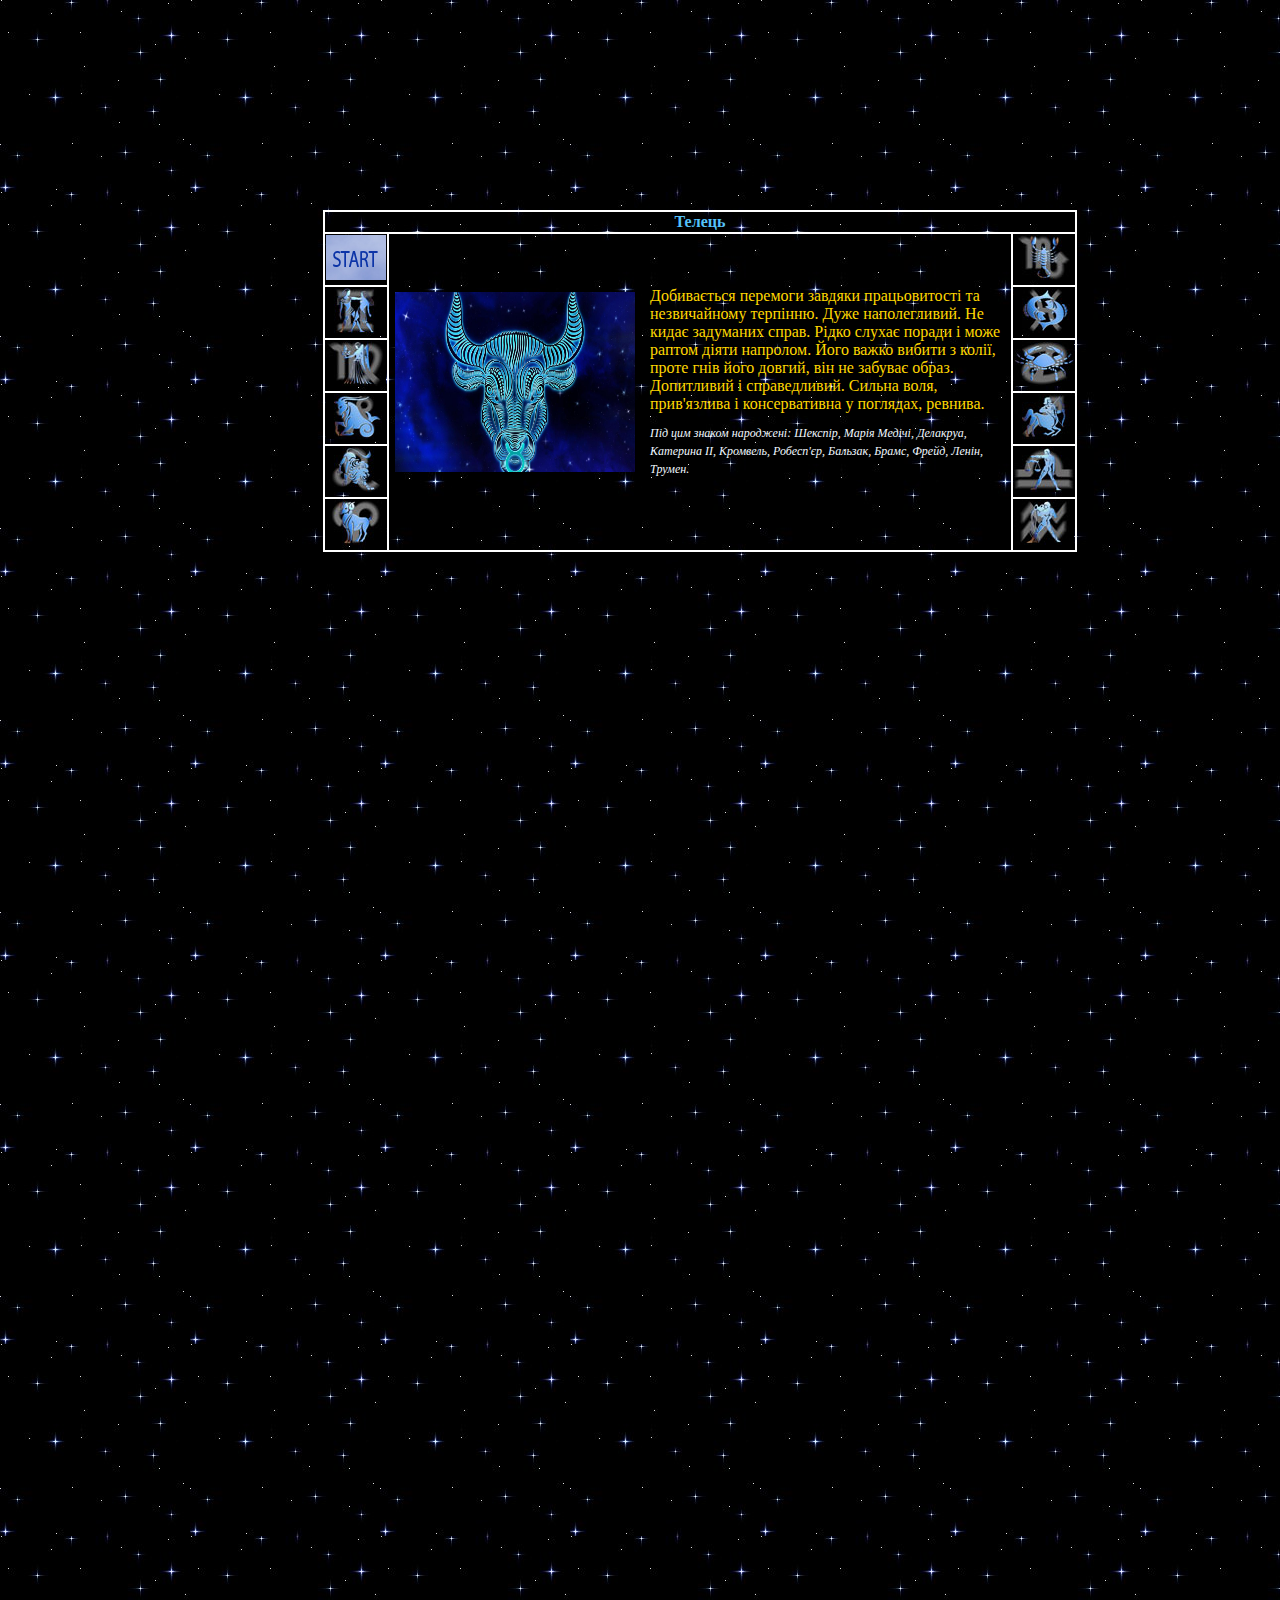
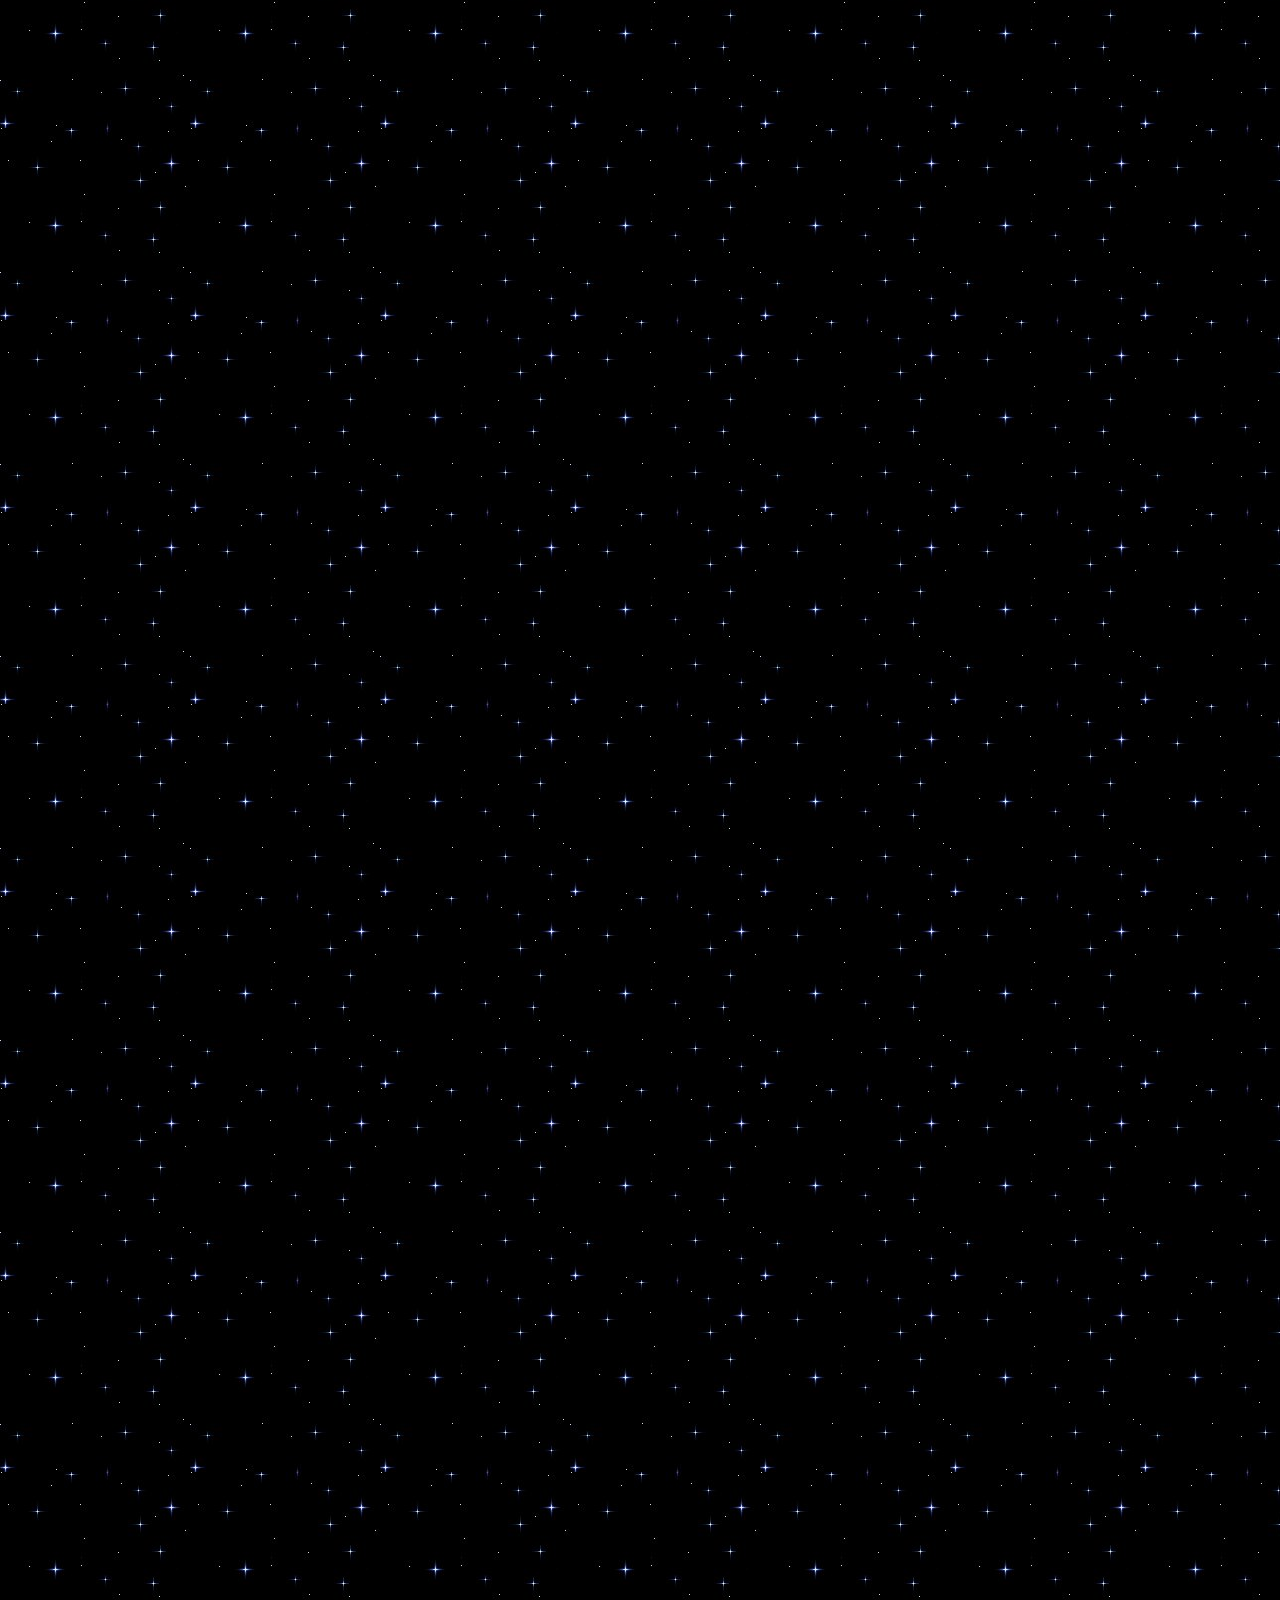
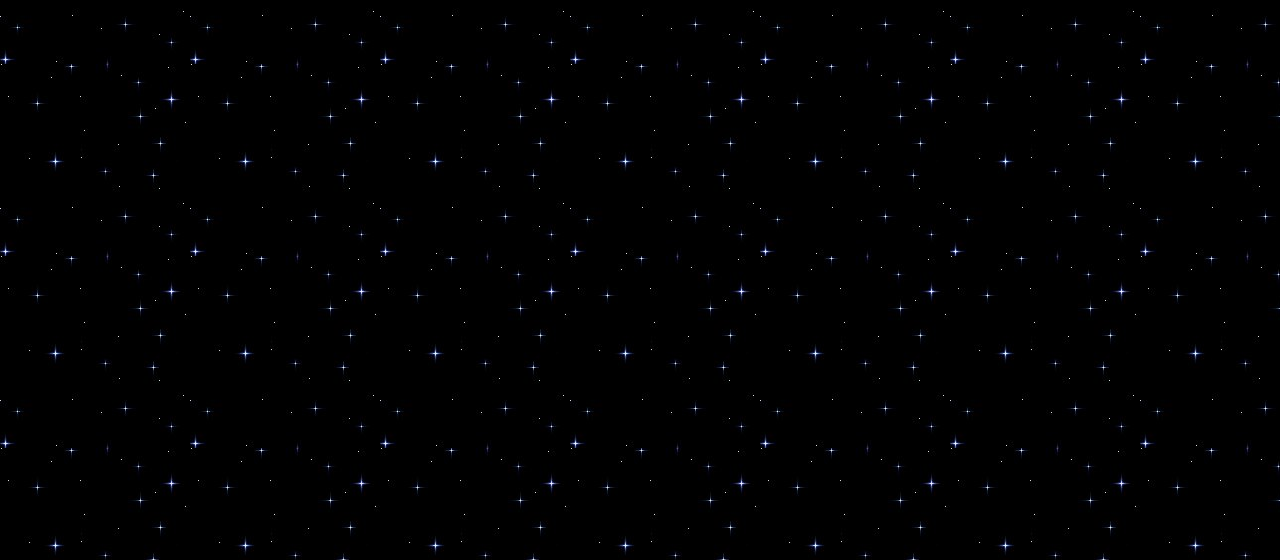
<file: index.html>
<!DOCTYPE html>
<html lang="en">
<head>
    <meta charset="UTF-8">
    <meta name="viewport" content="width=device-width, initial-scale=1.0">
    <link rel="stylesheet" href="./css/style.css">
    <title>Start Телець</title>
</head>
<body>
    <table>
        <th colspan="3">Телець</th>
        <tr>
            <td><a href="./index.html"><img src="./img/start.jpg" alt=""></a></td>
            <td class="td2" rowspan="6"> <img src="./img/telec 1.jpeg" alt=""> <div class="text"><p>Добивається перемоги завдяки працьовитості та незвичайному терпінню. Дуже наполегливий. Не кидає задуманих справ. Рідко слухає поради і може раптом діяти напролом. Його важко вибити з колії, проте гнів його довгий, він не забуває образ. Допитливий і справедливий. Сильна воля, прив'язлива і консервативна у поглядах, ревнива.</p>
                  <span>Під цим знаком народжені: Шекспір, Марія Медічі, Делакруа, Катерина II, Кромвель, Робесп'єр, Бальзак, Брамс, Фрейд, Ленін, Трумен.</span></div> 
            </td>
            <td><a href="./pages/scorpion.html"><img src="./img/rak.jpg" alt=""></a></td>
        </tr>
        <tr>
            <td><a href="./pages/bliznetsi.html"><img src="./img/bliznetsi.jpg" alt=""></a></td>
            <td><a href="./pages/ribi.html"><img src="./img/ribi.jpg" alt=""></a></td>
        </tr>
        <tr>
            <td><a href="./pages/deva.html"><img src="./img/deva.jpg" alt=""></a></td>
            <td><a href="./pages/rak.html"><img src="./img/scorpion.jpg" alt=""></a></td>
        </tr>
        <tr>
            <td><a href="./pages/kozerog.html"><img src="./img/kozerog.jpg" alt=""></a></td>
            <td><a href="./pages/strilets.html"><img src="./img/strilets.jpg" alt=""></a></td>
        </tr>
        <tr>
            <td><a href="./pages/lev.html"><img src="./img/lev.jpg" alt=""></a></td>
            <td><a href="./pages/vesi.html"><img src="./img/vesi.jpg" alt=""></a></td>
        </tr>
        <tr>
            <td><a href="./pages/oven.html"><img src="./img/oven.jpg" alt=""></a></td>
            <td><a href="./pages/vodoley.html"><img src="./img/vodoley.jpg" alt=""></a></td>
        </tr>
    </table>
</body>
</html>
</file>
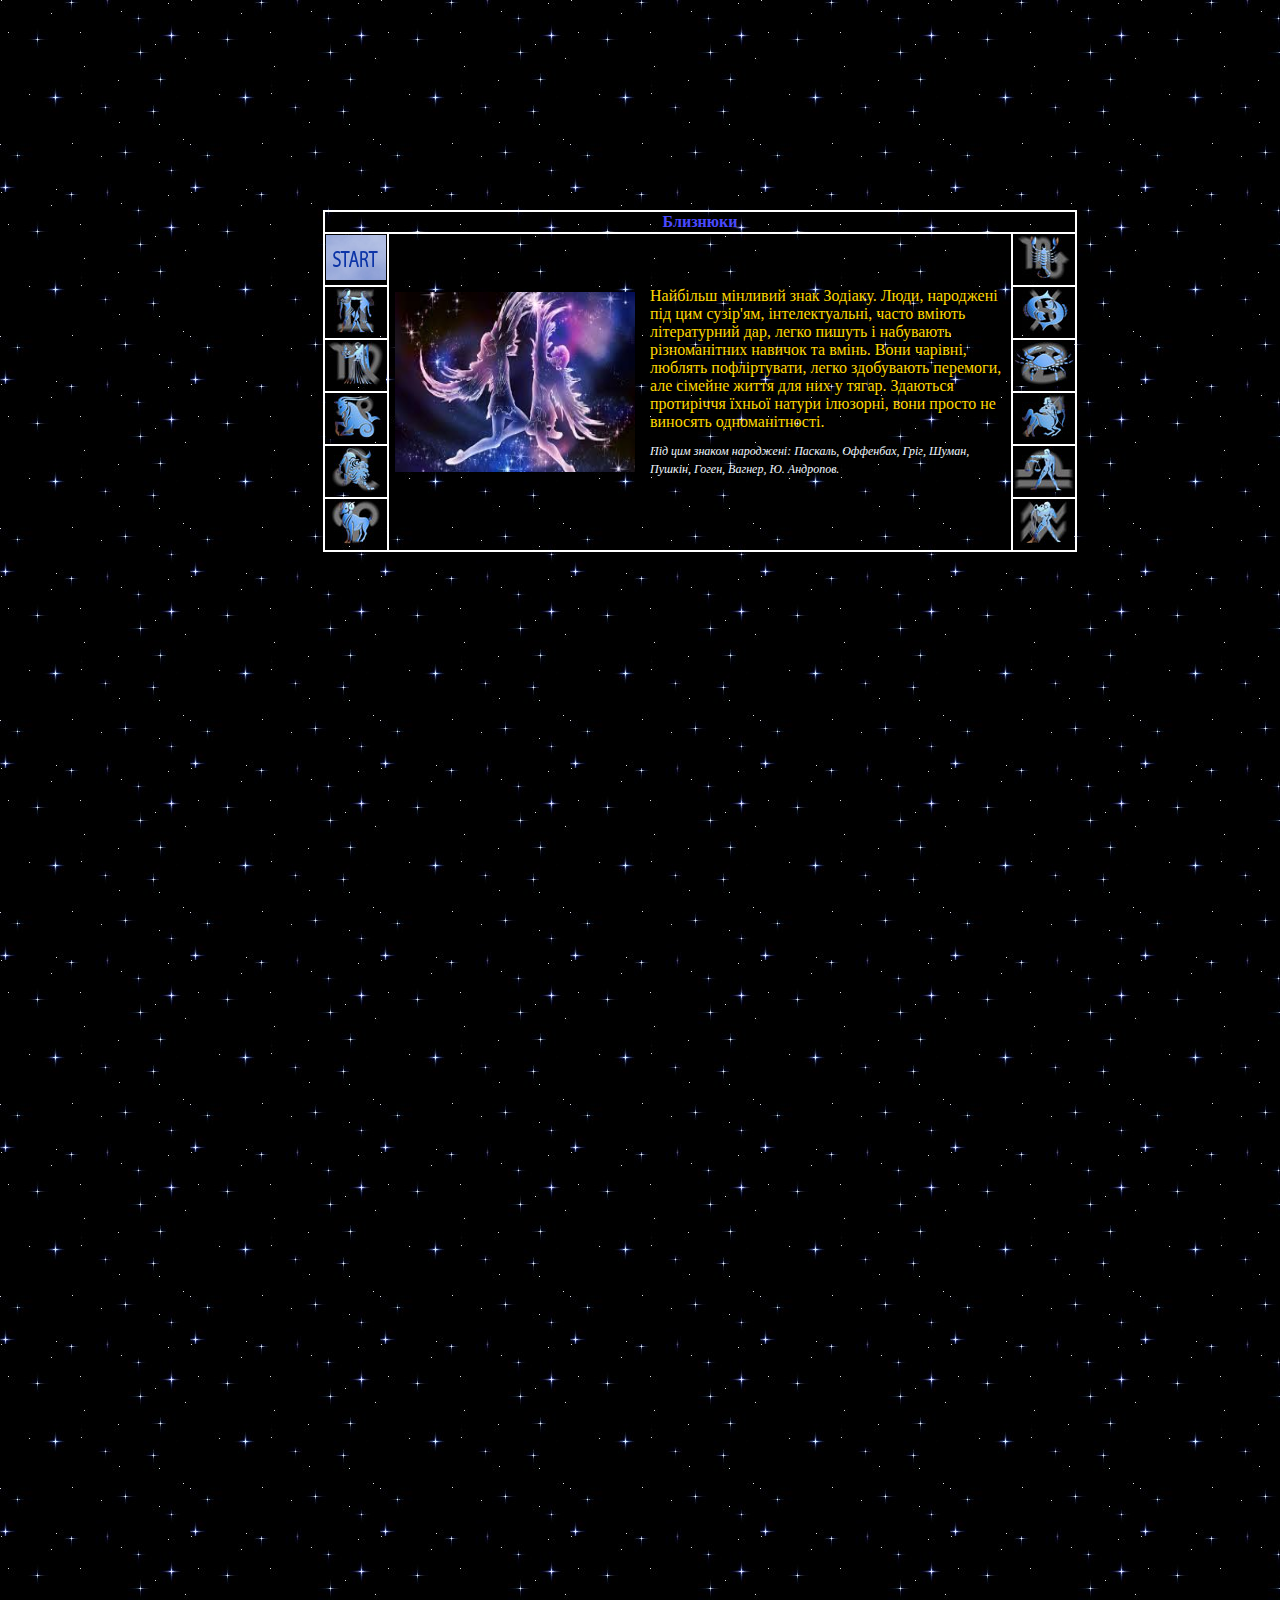
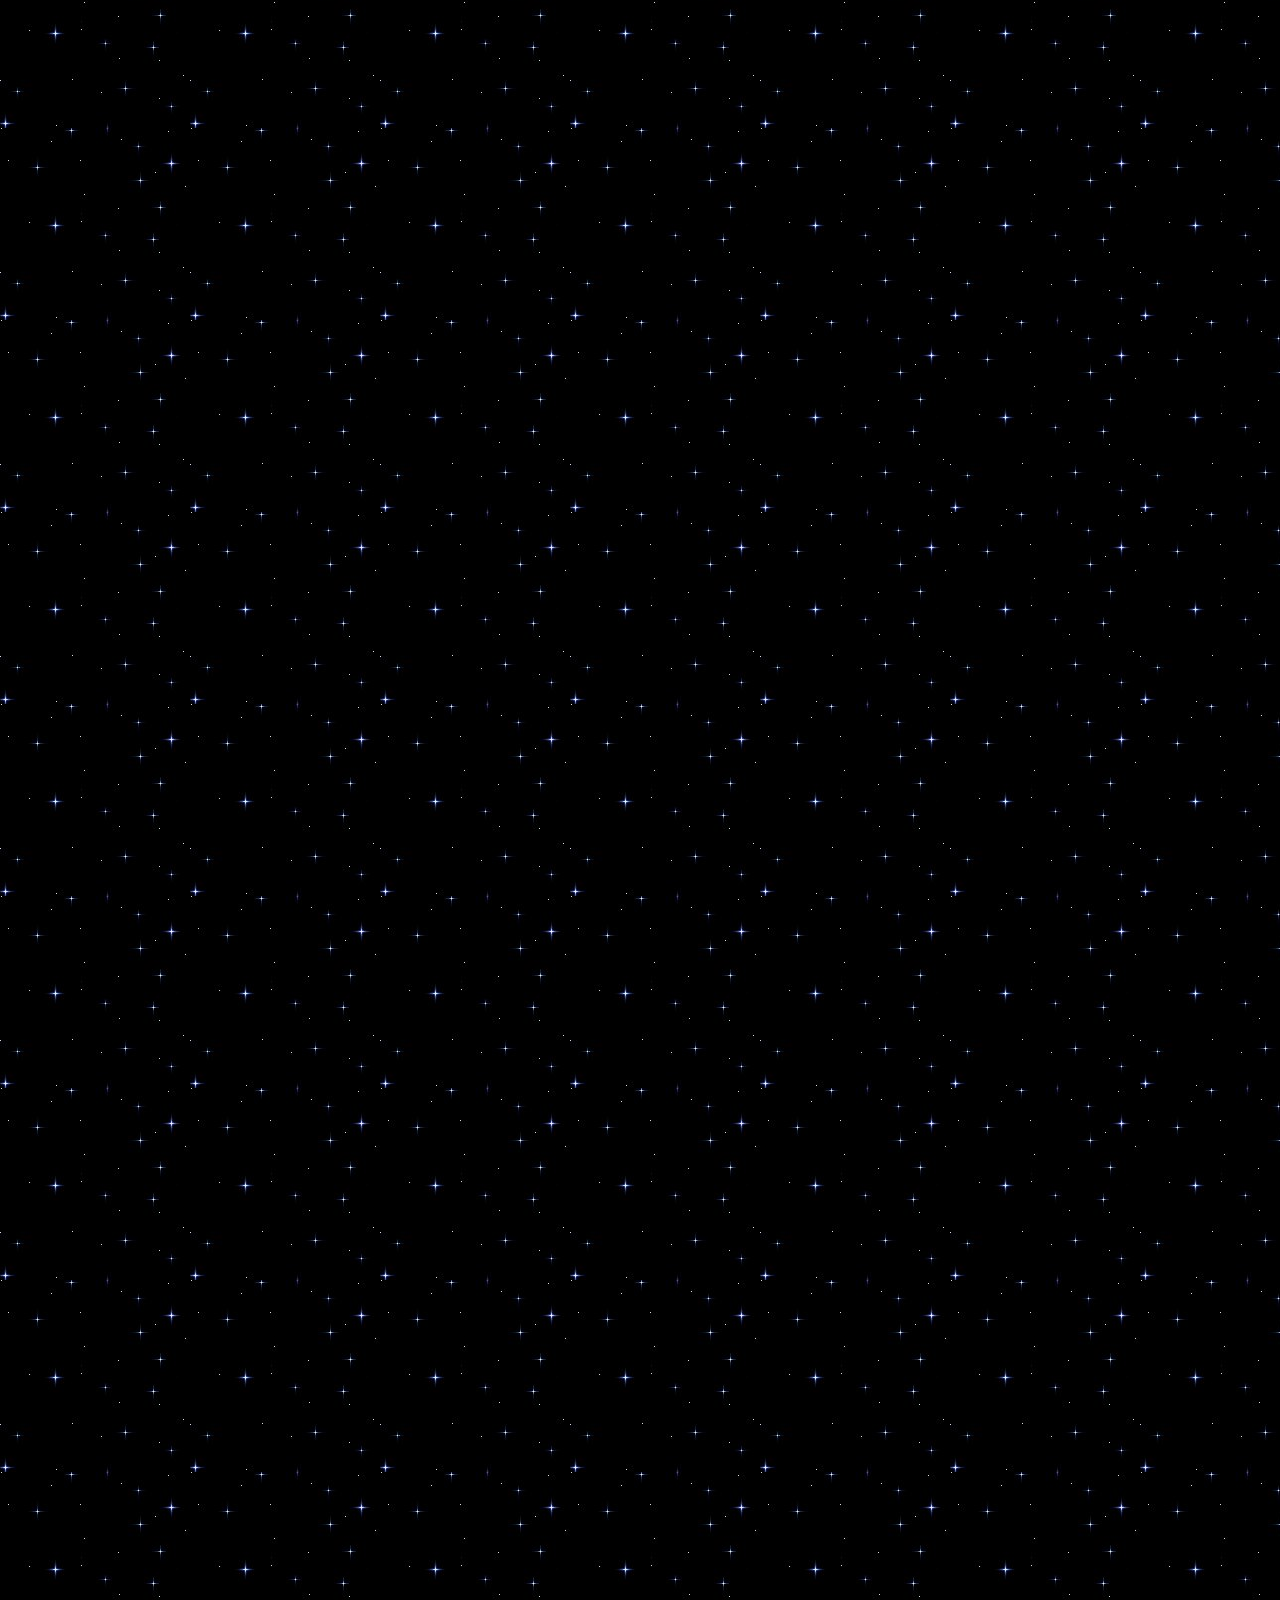
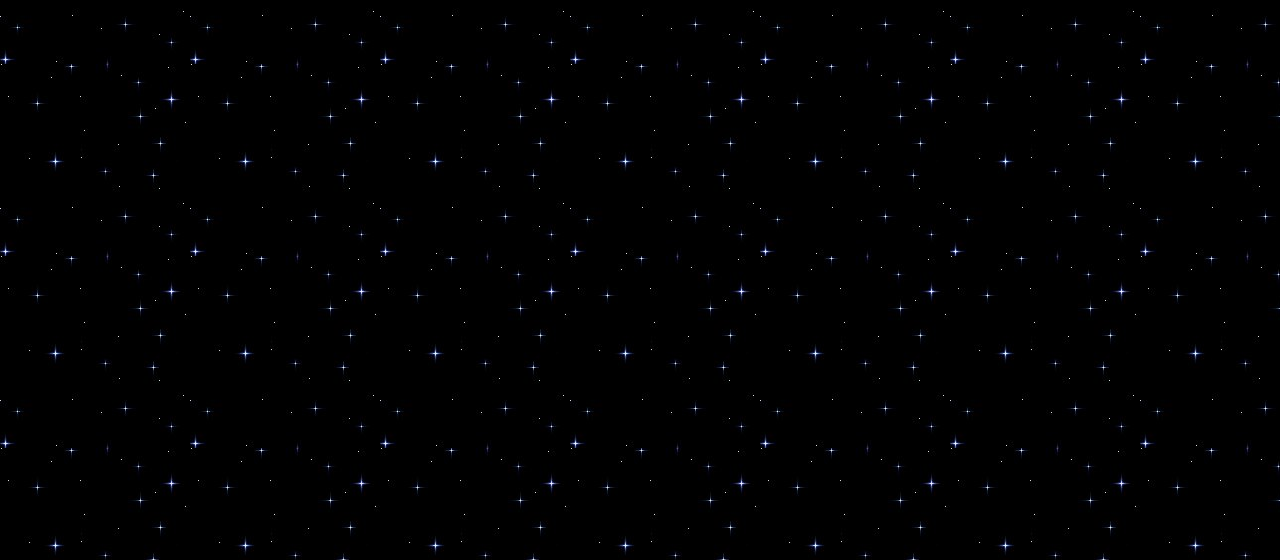
<file: pages/bliznetsi.html>
<!DOCTYPE html>
<html lang="en">
<head>
    <meta charset="UTF-8">
    <meta name="viewport" content="width=device-width, initial-scale=1.0">
    <link rel="stylesheet" href="../css/bliznetsi.css">
    <title>bliznetsi</title>
</head>
<body>
     <table>
        <th colspan="3">Близнюки</th>
        <tr>
            <td><a href="../index.html"><img src="../img/start.jpg" alt=""></a></td>
            <td class="td2" rowspan="6"> <img src="../img/bliznetsi 1.jpg" alt=""> <div class="text"><p>Найбільш мінливий знак Зодіаку. Люди, народжені під цим сузір'ям, інтелектуальні, часто вміють літературний дар, легко пишуть і набувають різноманітних навичок та вмінь. Вони чарівні, люблять пофліртувати, легко здобувають перемоги, але сімейне життя для них у тягар. Здаються протиріччя їхньої натури ілюзорні, вони просто не виносять одноманітності.</p>
                  <span>Під цим знаком народжені: Паскаль, Оффенбах, Гріг, Шуман, Пушкін, Гоген, Вагнер, Ю. Андропов.</span></div> 
            </td>
              <td><a href="../pages/scorpion.html"><img src="../img/rak.jpg" alt=""></a></td>
        </tr>
        <tr>
            <td><a href="../pages/bliznetsi.html"><img src="../img/bliznetsi.jpg" alt=""></a></td>
            <td><a href="../pages/ribi.html"><img src="../img/ribi.jpg" alt=""></a></td>
        </tr>
        <tr>
            <td><a href="../pages/deva.html"><img src="../img/deva.jpg" alt=""></a></td>
            <td><a href="../pages/rak.html"><img src="../img/scorpion.jpg" alt=""></a></td>
        </tr>
        <tr>
            <td><a href="../pages/kozerog.html"><img src="../img/kozerog.jpg" alt=""></a></td>
            <td><a href="../pages/strilets.html"><img src="../img/strilets.jpg" alt=""></a></td>
        </tr>
        <tr>
            <td><a href="../pages/lev.html"><img src="../img/lev.jpg" alt=""></a></td>
            <td><a href="../pages/vesi.html"><img src="../img/vesi.jpg" alt=""></a></td>
        </tr>
        <tr>
            <td><a href="../pages/oven.html"><img src="../img/oven.jpg" alt=""></a></td>
            <td><a href="../pages/vodoley.html"><img src="../img/vodoley.jpg" alt=""></a></td>
        </tr>
    </table>
</body>
</html>
</file>
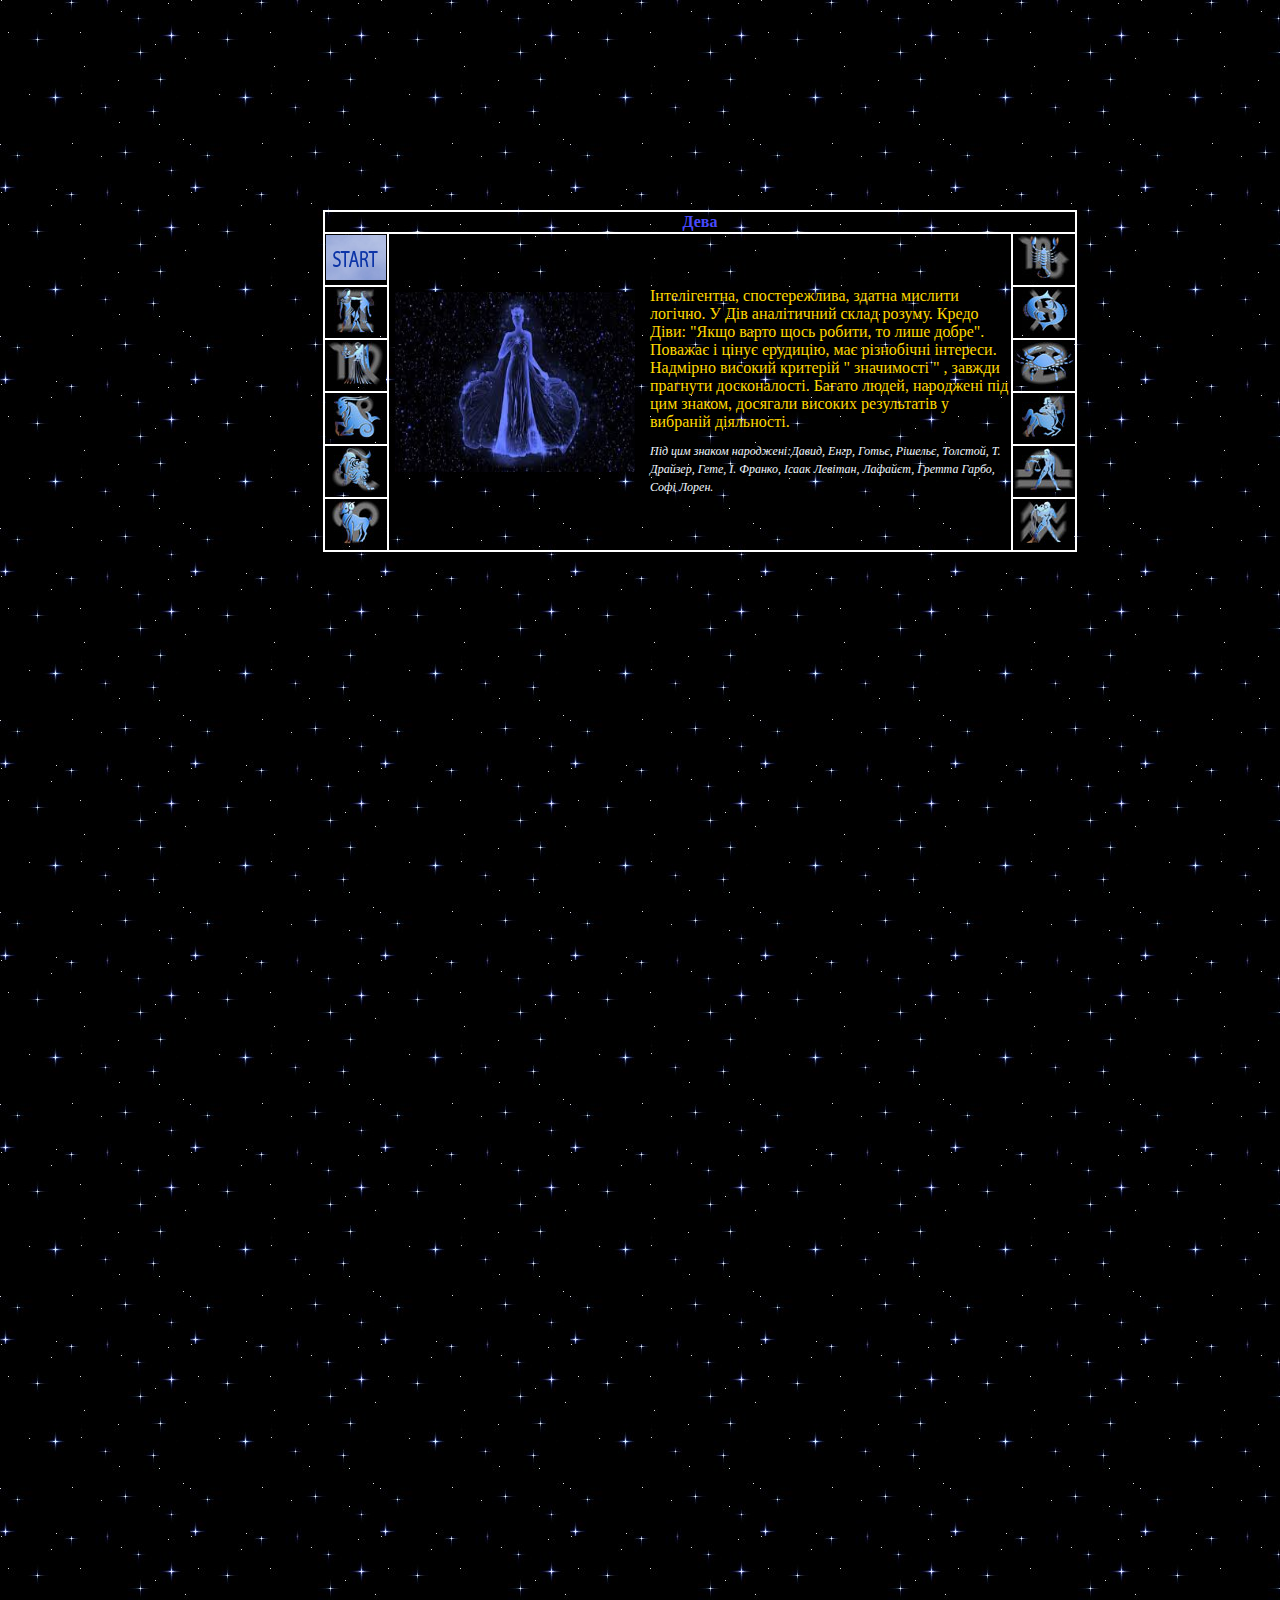
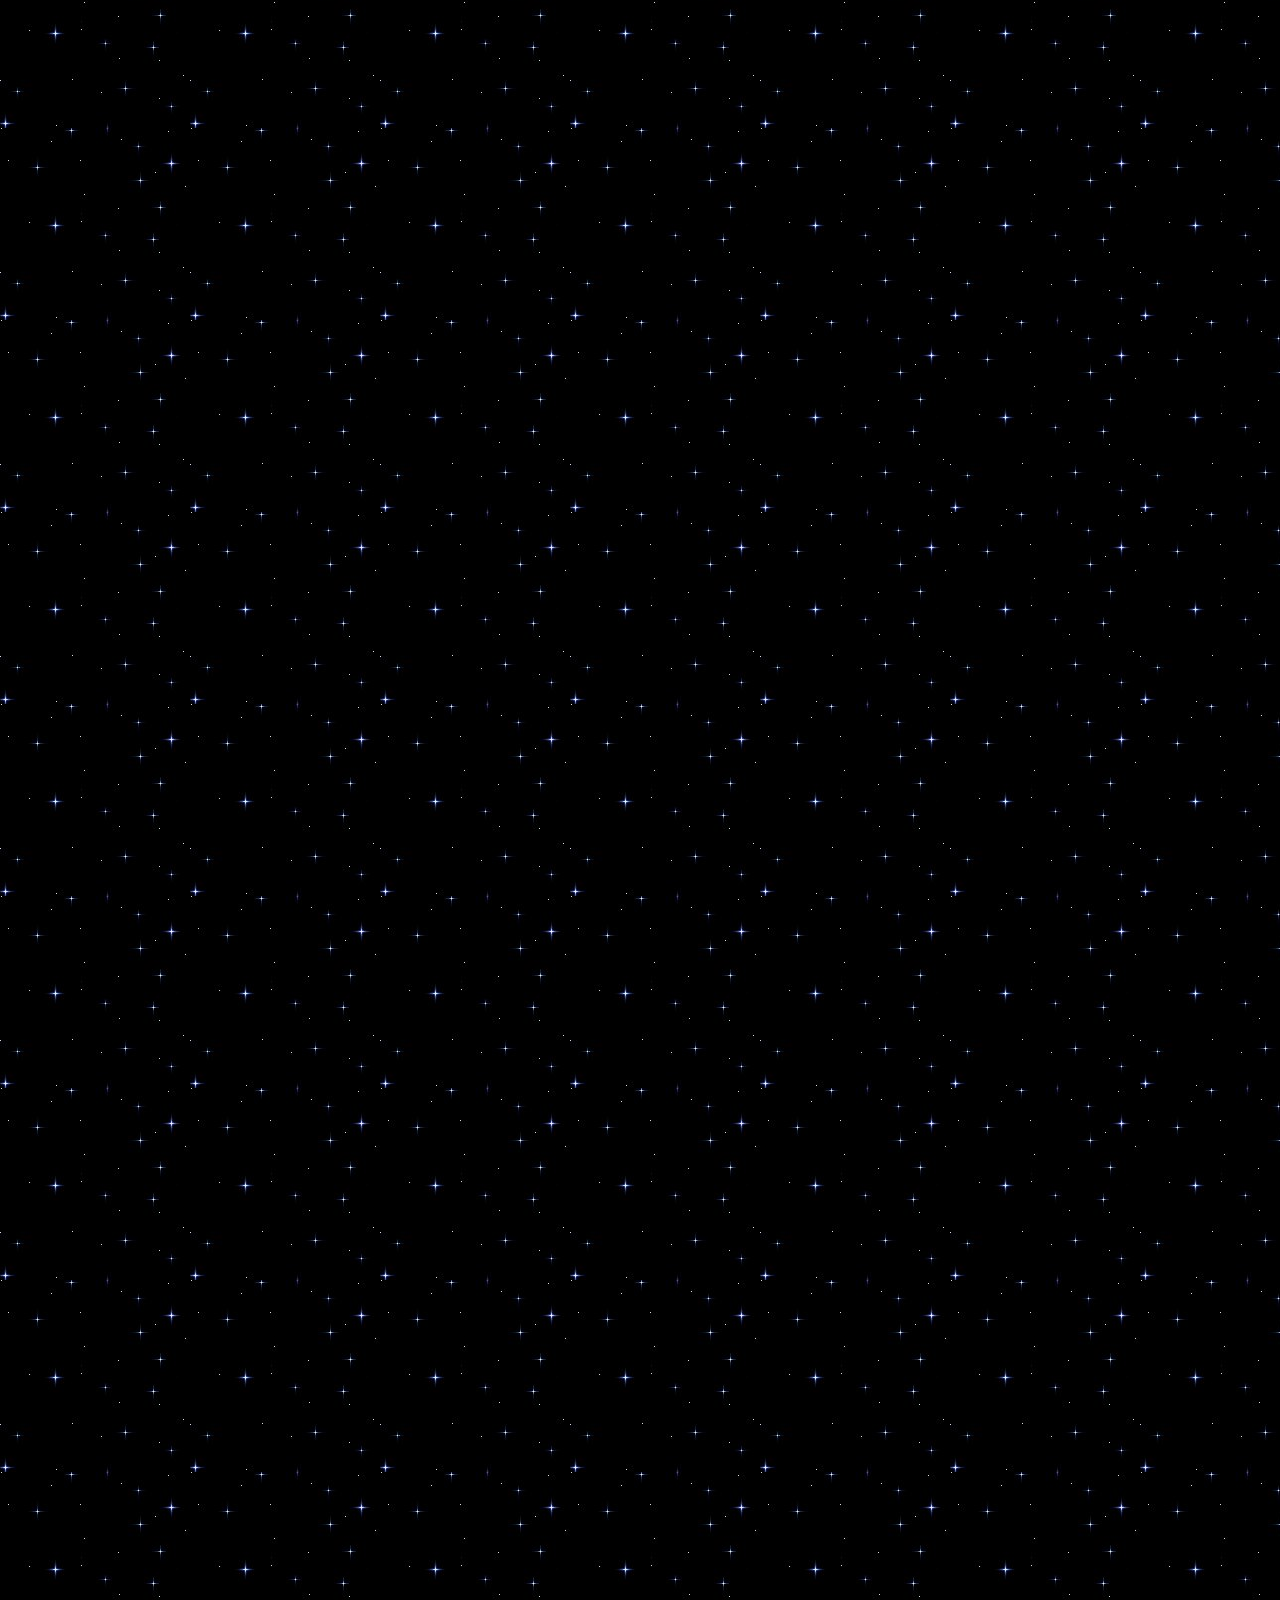
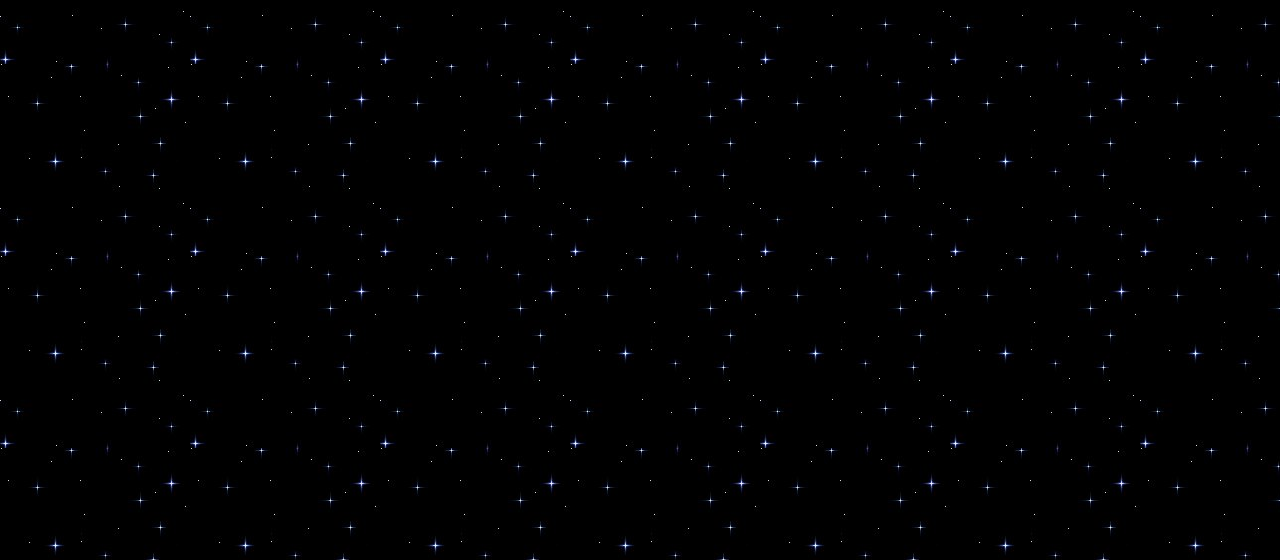
<file: pages/deva.html>
<!DOCTYPE html>
<html lang="en">
<head>
    <meta charset="UTF-8">
    <meta name="viewport" content="width=device-width, initial-scale=1.0">
    <link rel="stylesheet" href="../css/bliznetsi.css">
    <title>Дева</title>
</head>
<body>
     <table>
        <th colspan="3">Дева</th>
        <tr>
            <td><a href="../index.html"><img src="../img/start.jpg" alt=""></a></td>
            <td class="td2" rowspan="6"> <img src="../img/deva1.jpg" alt=""> <div class="text"><p>Інтелігентна, спостережлива, здатна мислити логічно. У Дів аналітичний склад розуму. Кредо Діви: "Якщо варто щось робити, то лише добре". Поважає і цінує ерудицію, має різнобічні інтереси. Надмірно високий критерій " значимості " , завжди прагнути досконалості. Багато людей, народжені під цим знаком, досягали високих результатів у вибраній діяльності.</p>
                  <span>Під цим знаком народжені:Давид, Енгр, Готьє, Рішельє, Толстой, Т. Драйзер, Гете, І. Франко, Ісаак Левітан, Лафайєт, Гретта Гарбо, Софі Лорен.</span></div> 
            </td>
              <td><a href="../pages/scorpion.html"><img src="../img/rak.jpg" alt=""></a></td>
        </tr>
        <tr>
            <td><a href="../pages/bliznetsi.html"><img src="../img/bliznetsi.jpg" alt=""></a></td>
            <td><a href="../pages/ribi.html"><img src="../img/ribi.jpg" alt=""></a></td>
        </tr>
        <tr>
            <td><a href="../pages/deva.html"><img src="../img/deva.jpg" alt=""></a></td>
            <td><a href="../pages/rak.html"><img src="../img/scorpion.jpg" alt=""></a></td>
        </tr>
        <tr>
            <td><a href="../pages/kozerog.html"><img src="../img/kozerog.jpg" alt=""></a></td>
            <td><a href="../pages/strilets.html"><img src="../img/strilets.jpg" alt=""></a></td>
        </tr>
        <tr>
            <td><a href="../pages/lev.html"><img src="../img/lev.jpg" alt=""></a></td>
            <td><a href="../pages/vesi.html"><img src="../img/vesi.jpg" alt=""></a></td>
        </tr>
        <tr>
            <td><a href="../pages/oven.html"><img src="../img/oven.jpg" alt=""></a></td>
            <td><a href="../pages/vodoley.html"><img src="../img/vodoley.jpg" alt=""></a></td>
        </tr>
    </table>
</body>
</html>
</file>
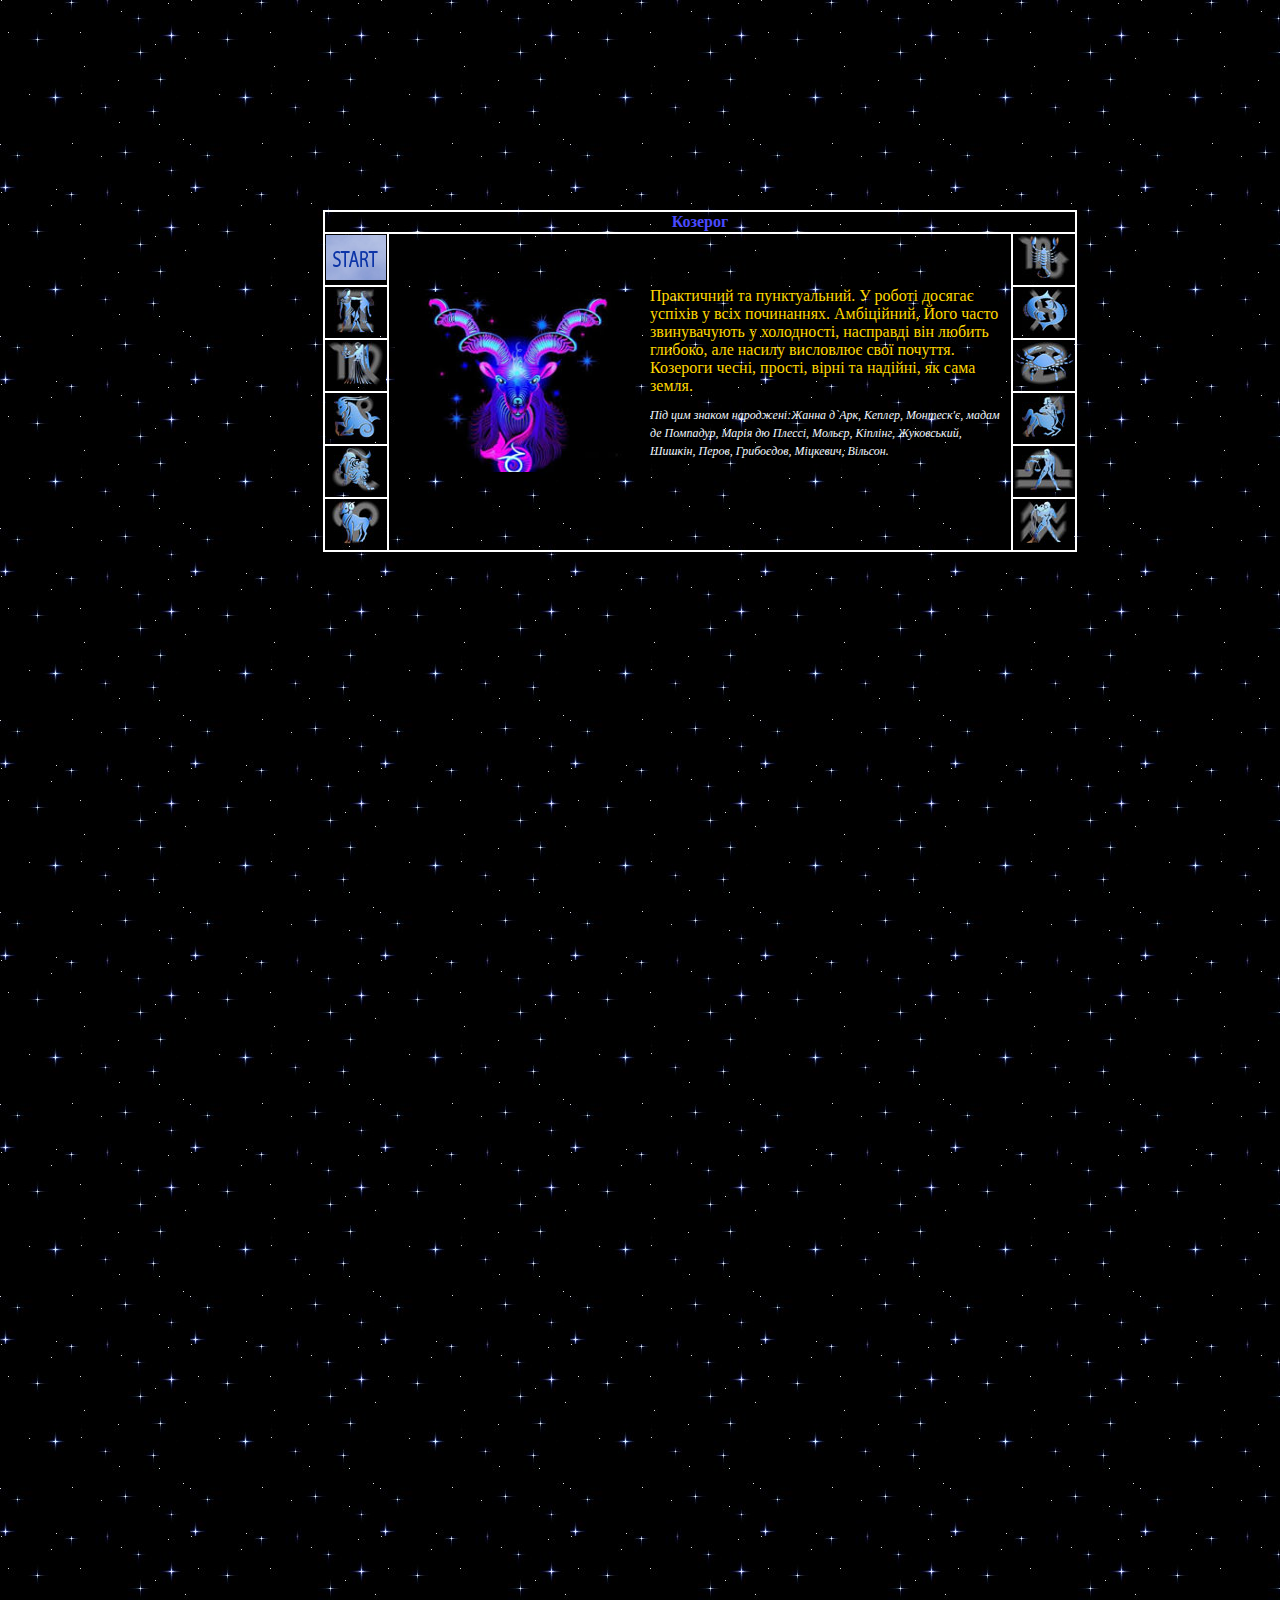
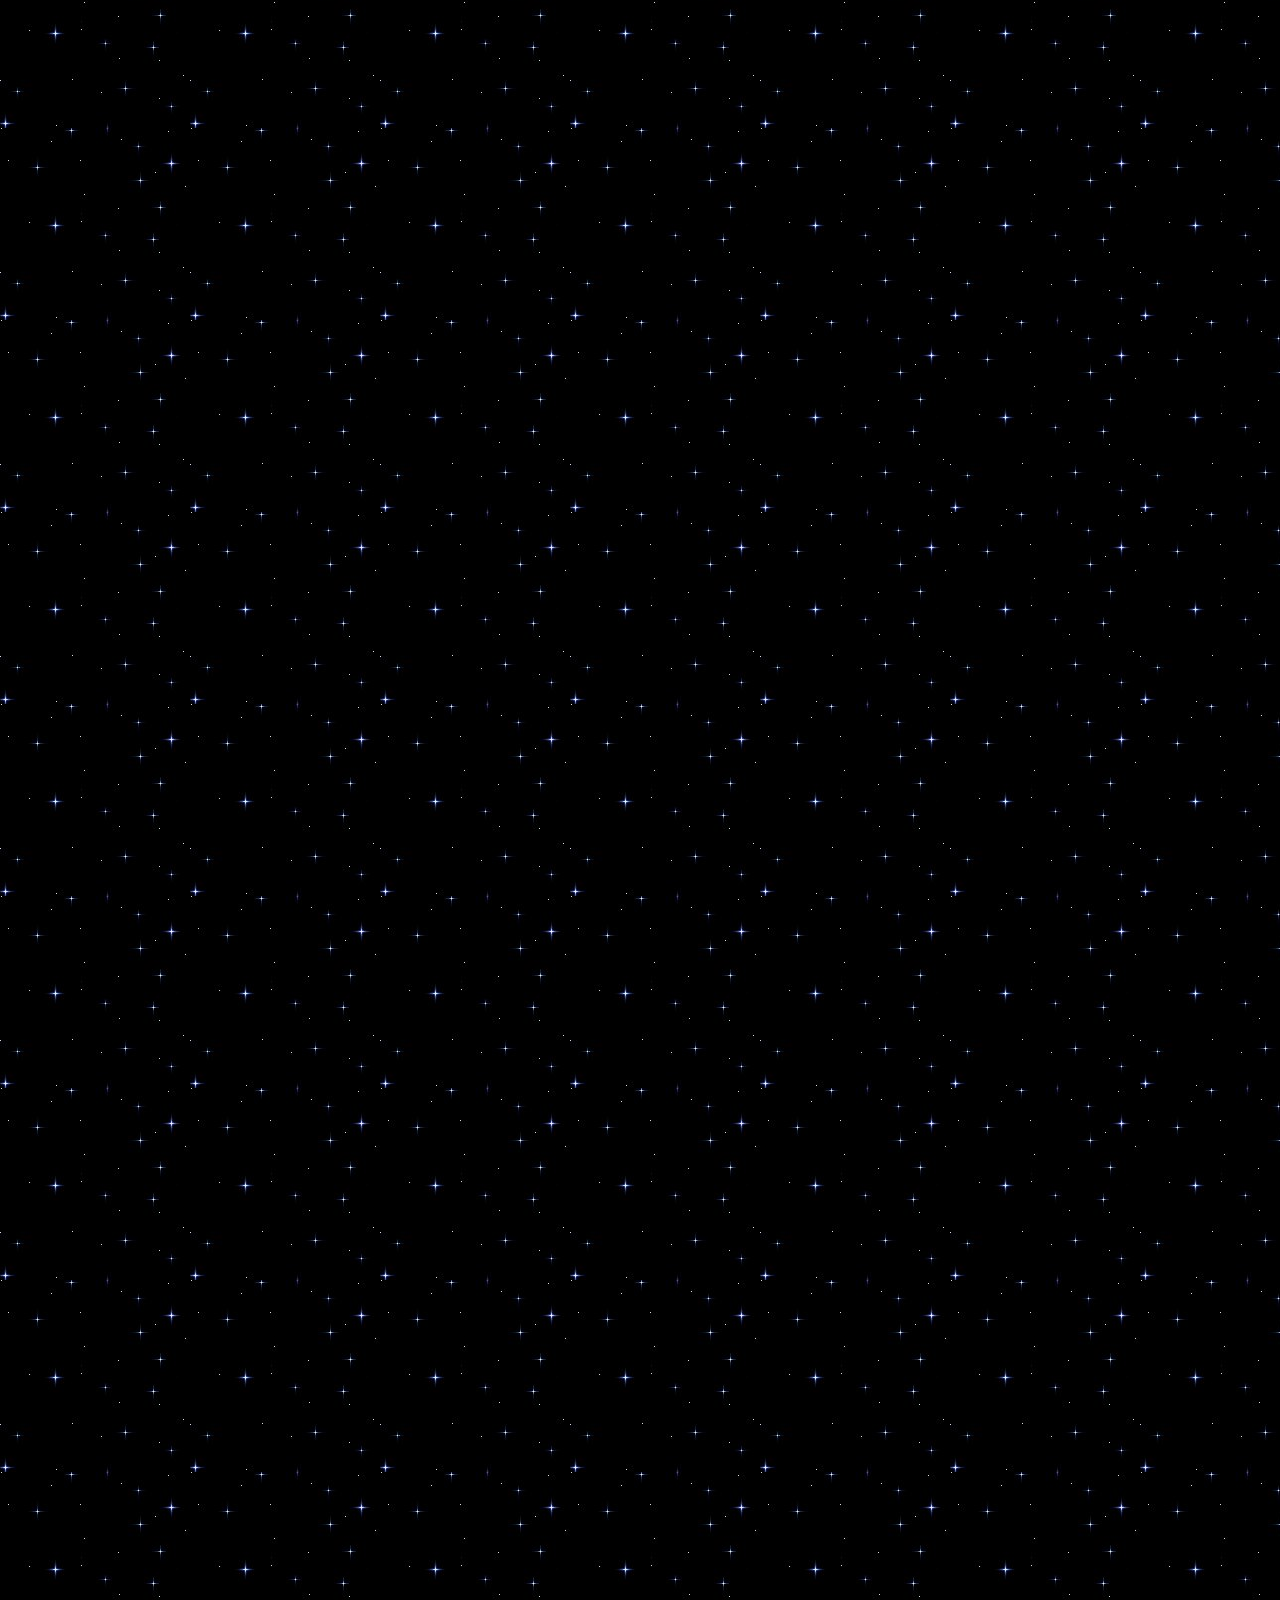
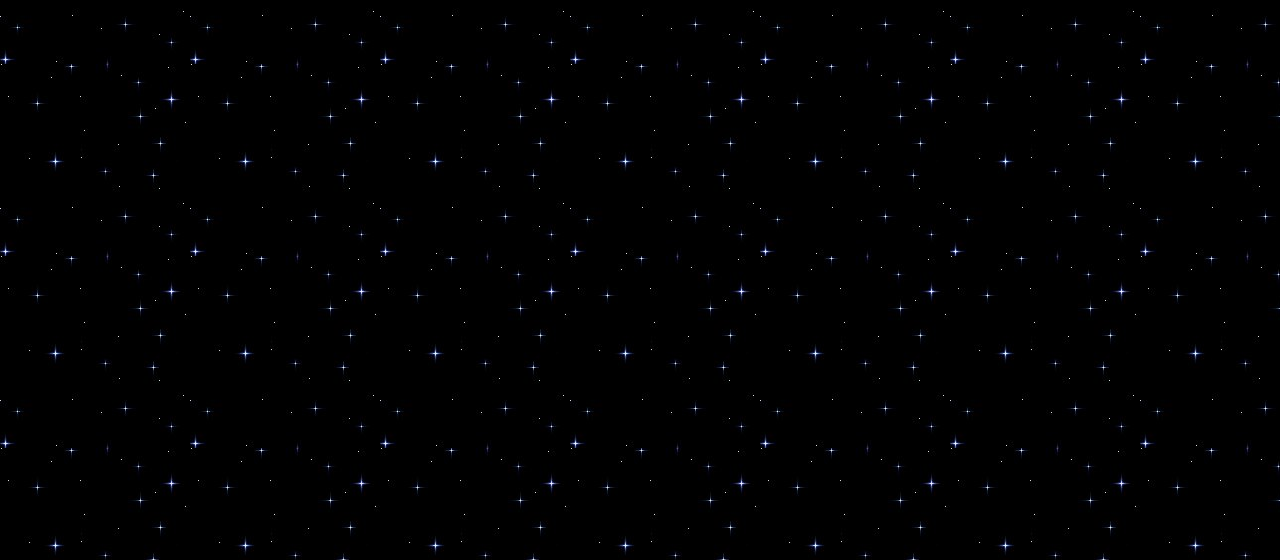
<file: pages/kozerog.html>
<!DOCTYPE html>
<html lang="en">
<head>
    <meta charset="UTF-8">
    <meta name="viewport" content="width=device-width, initial-scale=1.0">
    <link rel="stylesheet" href="../css/bliznetsi.css">
    <title>Козерог</title>
</head>
<body>
     <table>
        <th colspan="3">Козерог</th>
        <tr>
            <td><a href="../index.html"><img src="../img/start.jpg" alt=""></a></td>
            <td class="td2" rowspan="6"> <img src="../img/kozerog1.jpg" alt=""> <div class="text"><p>Практичний та пунктуальний. У роботі досягає успіхів у всіх починаннях. Амбіційний, Його часто звинувачують у холодності, насправді він любить глибоко, але насилу висловлює свої почуття. Козероги чесні, прості, вірні та надійні, як сама земля.</p>
                  <span>Під цим знаком народжені:Жанна д`Арк, Кеплер, Монтеск'є, мадам де Помпадур, Марія дю Плессі, Мольєр, Кіплінг, Жуковський, Шишкін, Перов, Грибоєдов, Міцкевич, Вільсон.</span></div> 
            </td>
              <td><a href="../pages/scorpion.html"><img src="../img/rak.jpg" alt=""></a></td>
        </tr>
        <tr>
            <td><a href="../pages/bliznetsi.html"><img src="../img/bliznetsi.jpg" alt=""></a></td>
            <td><a href="../pages/ribi.html"><img src="../img/ribi.jpg" alt=""></a></td>
        </tr>
        <tr>
            <td><a href="../pages/deva.html"><img src="../img/deva.jpg" alt=""></a></td>
            <td><a href="../pages/rak.html"><img src="../img/scorpion.jpg" alt=""></a></td>
        </tr>
        <tr>
            <td><a href="../pages/kozerog.html"><img src="../img/kozerog.jpg" alt=""></a></td>
            <td><a href="../pages/strilets.html"><img src="../img/strilets.jpg" alt=""></a></td>
        </tr>
        <tr>
            <td><a href="../pages/lev.html"><img src="../img/lev.jpg" alt=""></a></td>
            <td><a href="../pages/vesi.html"><img src="../img/vesi.jpg" alt=""></a></td>
        </tr>
        <tr>
            <td><a href="../pages/oven.html"><img src="../img/oven.jpg" alt=""></a></td>
            <td><a href="../pages/vodoley.html"><img src="../img/vodoley.jpg" alt=""></a></td>
        </tr>
    </table>
</body>
</html>
</file>
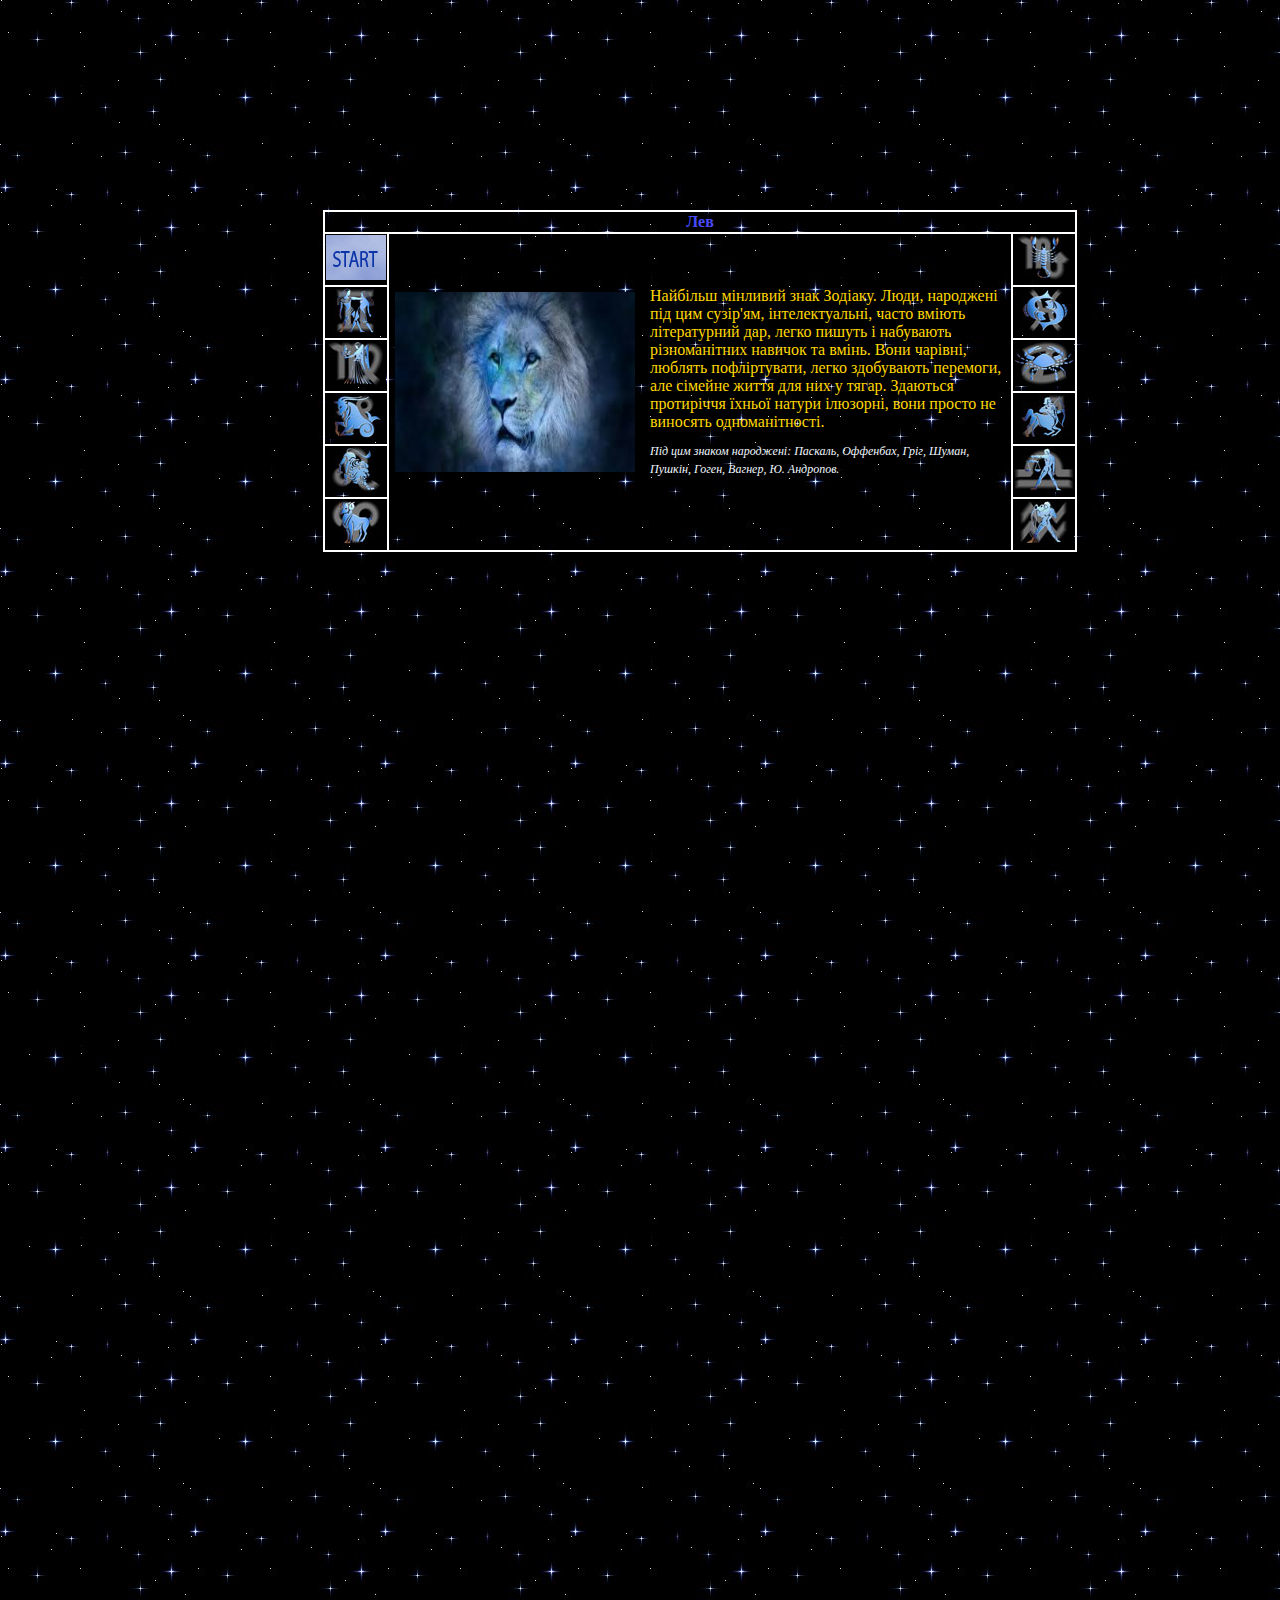
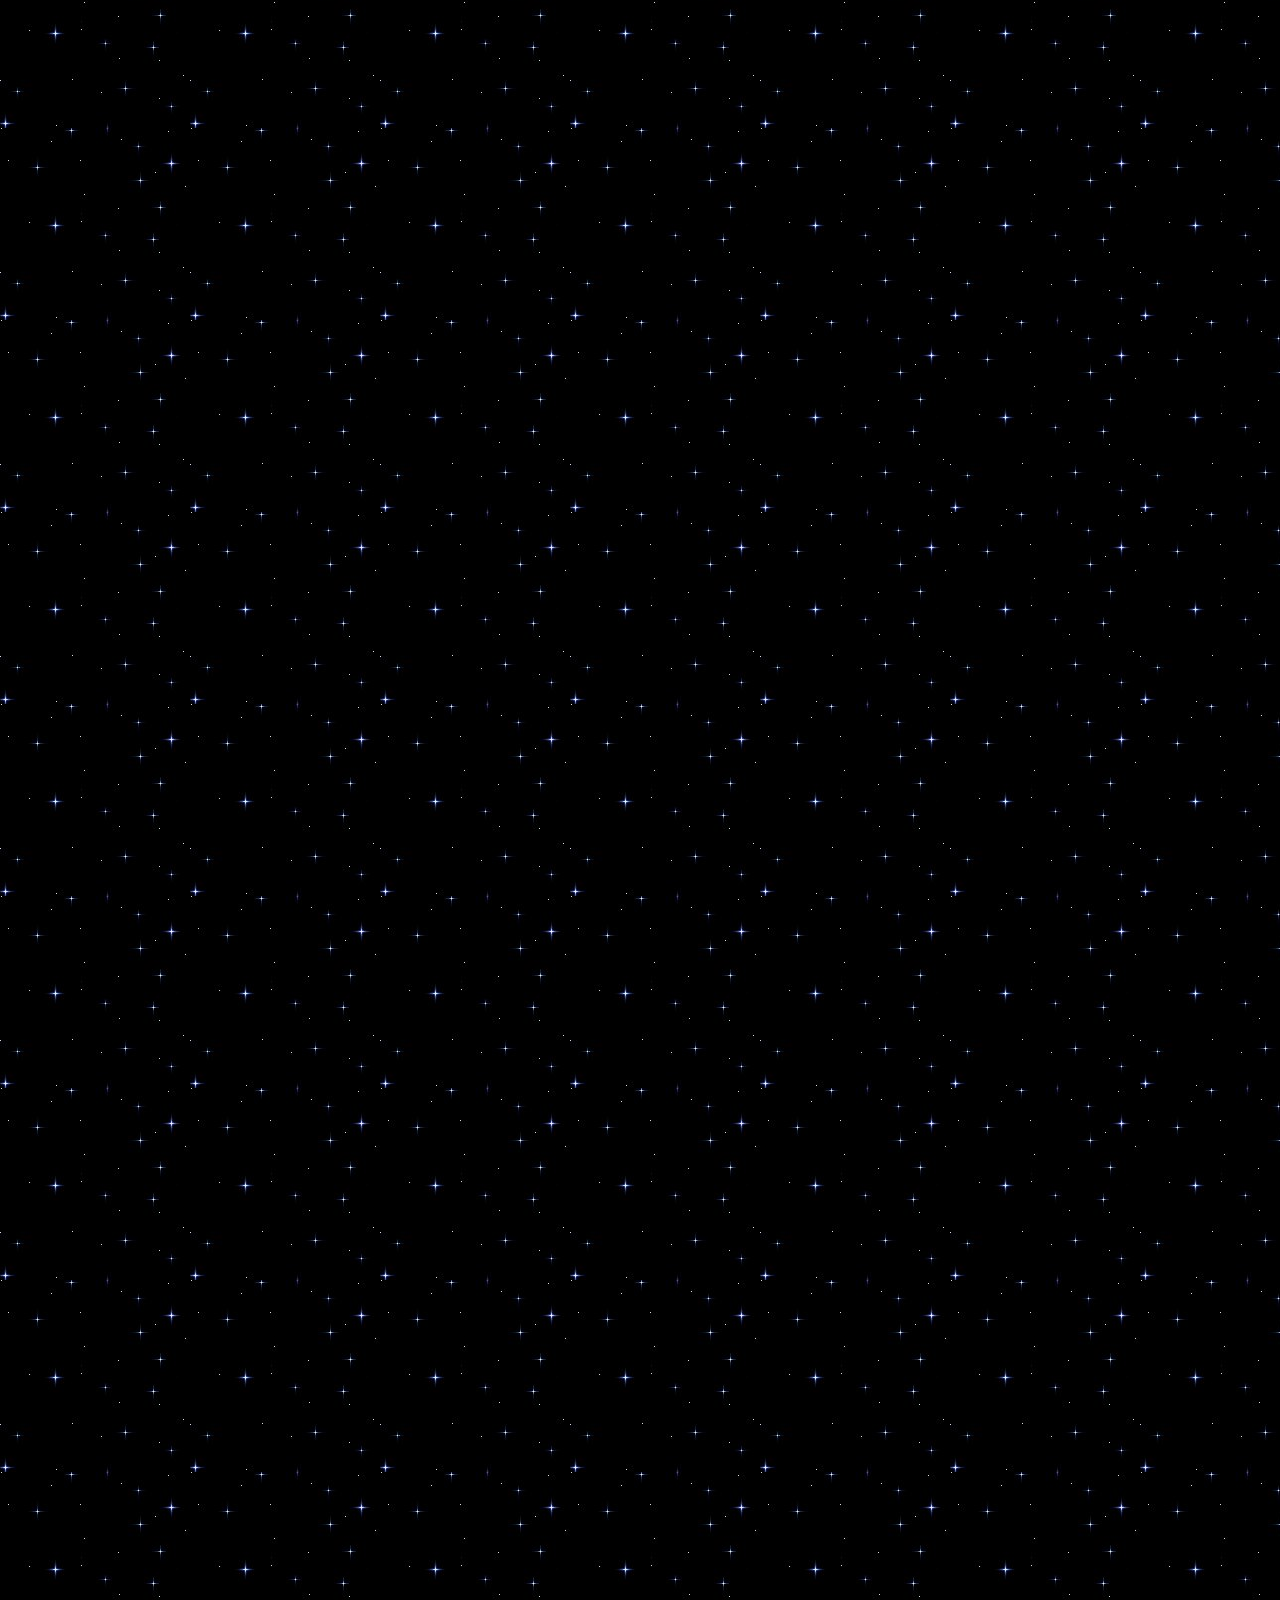
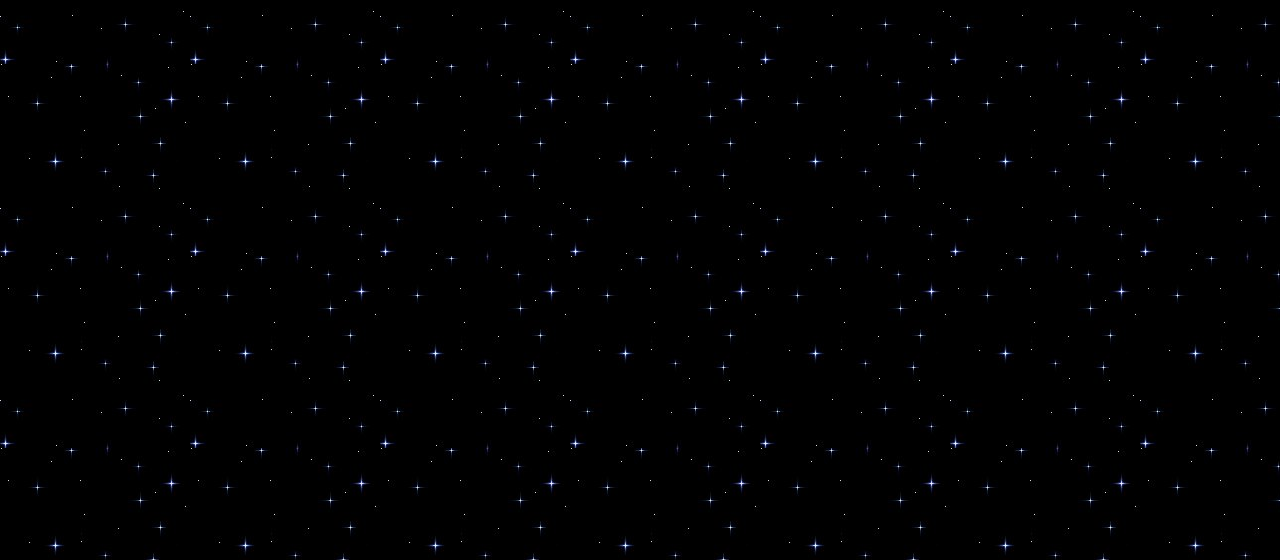
<file: pages/lev.html>
<!DOCTYPE html>
<html lang="en">
<head>
    <meta charset="UTF-8">
    <meta name="viewport" content="width=device-width, initial-scale=1.0">
    <link rel="stylesheet" href="../css/bliznetsi.css">
    <title>Лев</title>
</head>
<body>
     <table>
        <th colspan="3">Лев</th>
        <tr>
            <td><a href="../index.html"><img src="../img/start.jpg" alt=""></a></td>
            <td class="td2" rowspan="6"> <img src="../img/lev1.jpg" alt=""> <div class="text"><p>Найбільш мінливий знак Зодіаку. Люди, народжені під цим сузір'ям, інтелектуальні, часто вміють літературний дар, легко пишуть і набувають різноманітних навичок та вмінь. Вони чарівні, люблять пофліртувати, легко здобувають перемоги, але сімейне життя для них у тягар. Здаються протиріччя їхньої натури ілюзорні, вони просто не виносять одноманітності.</p>
                  <span>Під цим знаком народжені: Паскаль, Оффенбах, Гріг, Шуман, Пушкін, Гоген, Вагнер, Ю. Андропов.</span></div> 
            </td>
              <td><a href="../pages/scorpion.html"><img src="../img/rak.jpg" alt=""></a></td>
        </tr>
        <tr>
            <td><a href="../pages/bliznetsi.html"><img src="../img/bliznetsi.jpg" alt=""></a></td>
            <td><a href="../pages/ribi.html"><img src="../img/ribi.jpg" alt=""></a></td>
        </tr>
        <tr>
            <td><a href="../pages/deva.html"><img src="../img/deva.jpg" alt=""></a></td>
            <td><a href="../pages/rak.html"><img src="../img/scorpion.jpg" alt=""></a></td>
        </tr>
        <tr>
            <td><a href="../pages/kozerog.html"><img src="../img/kozerog.jpg" alt=""></a></td>
            <td><a href="../pages/strilets.html"><img src="../img/strilets.jpg" alt=""></a></td>
        </tr>
        <tr>
            <td><a href="../pages/lev.html"><img src="../img/lev.jpg" alt=""></a></td>
            <td><a href="../pages/vesi.html"><img src="../img/vesi.jpg" alt=""></a></td>
        </tr>
        <tr>
            <td><a href="../pages/oven.html"><img src="../img/oven.jpg" alt=""></a></td>
            <td><a href="../pages/vodoley.html"><img src="../img/vodoley.jpg" alt=""></a></td>
        </tr>
    </table>
</body>
</html>
</file>
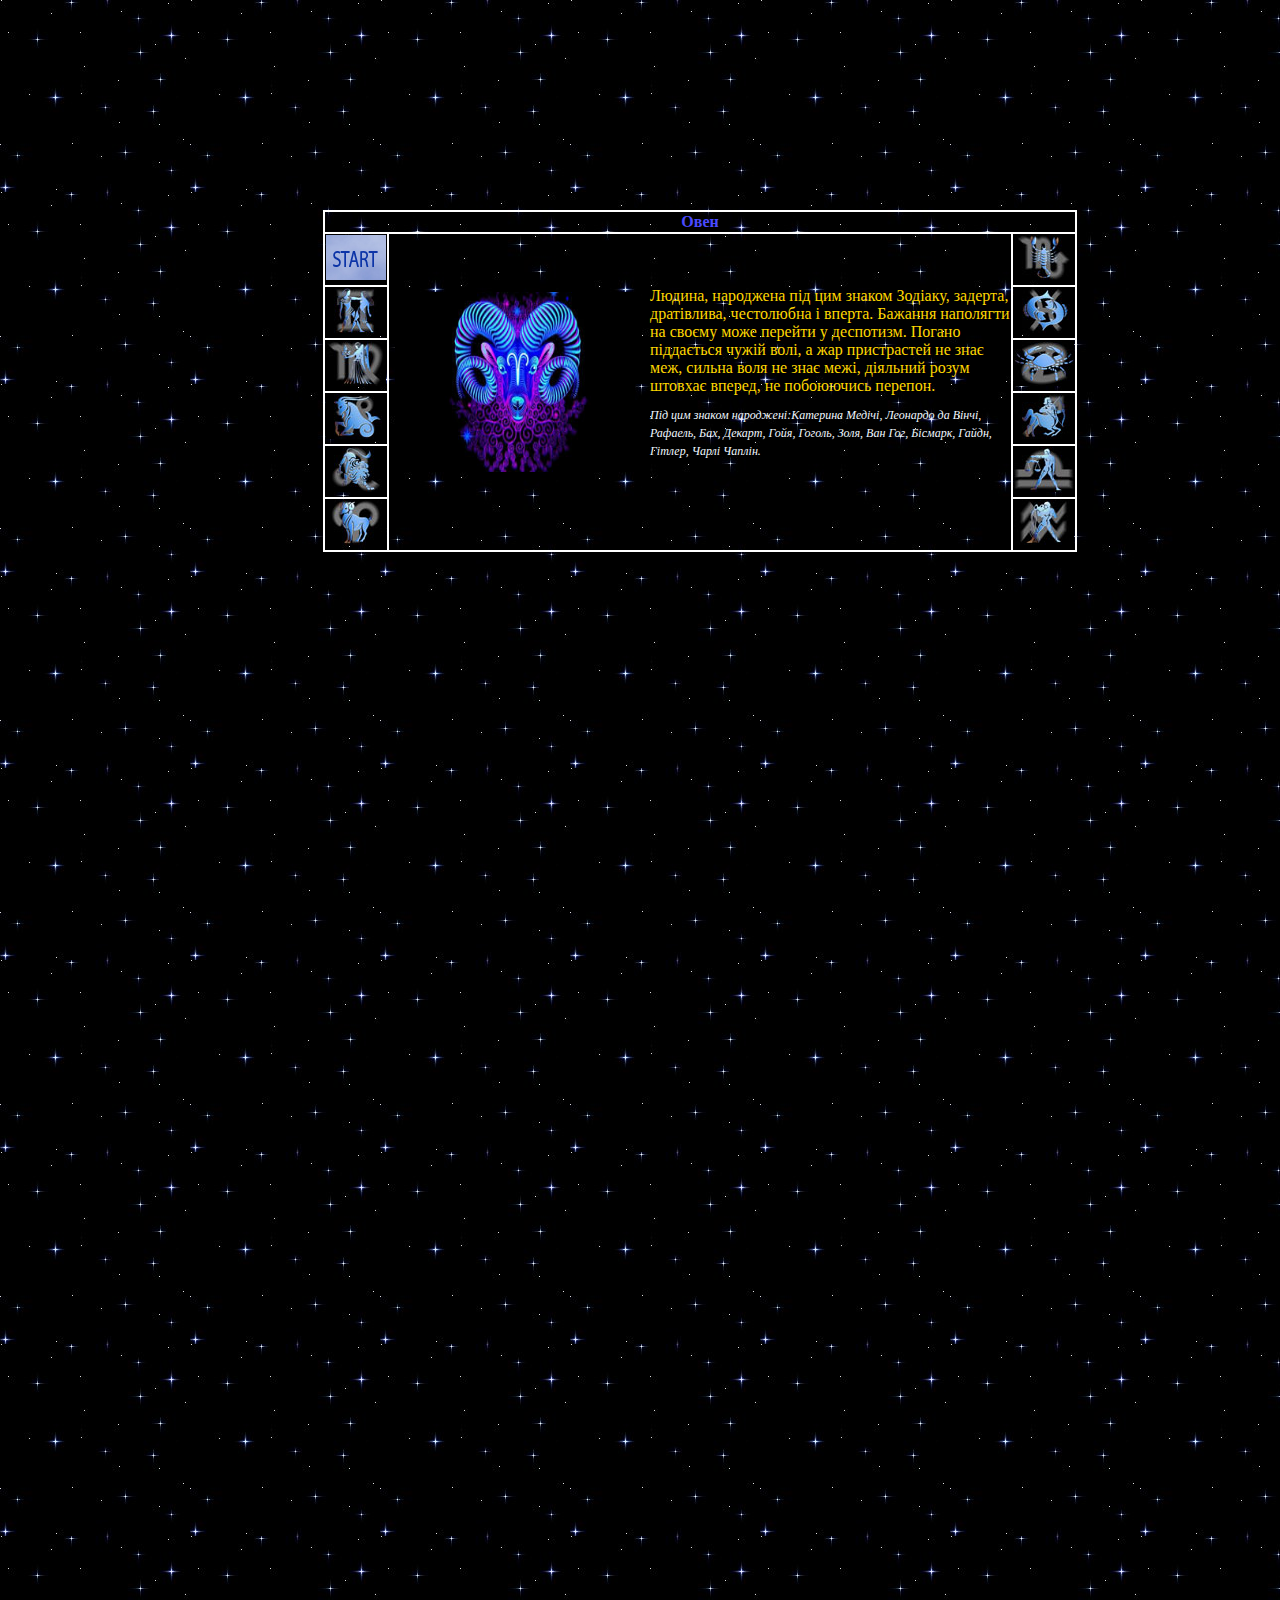
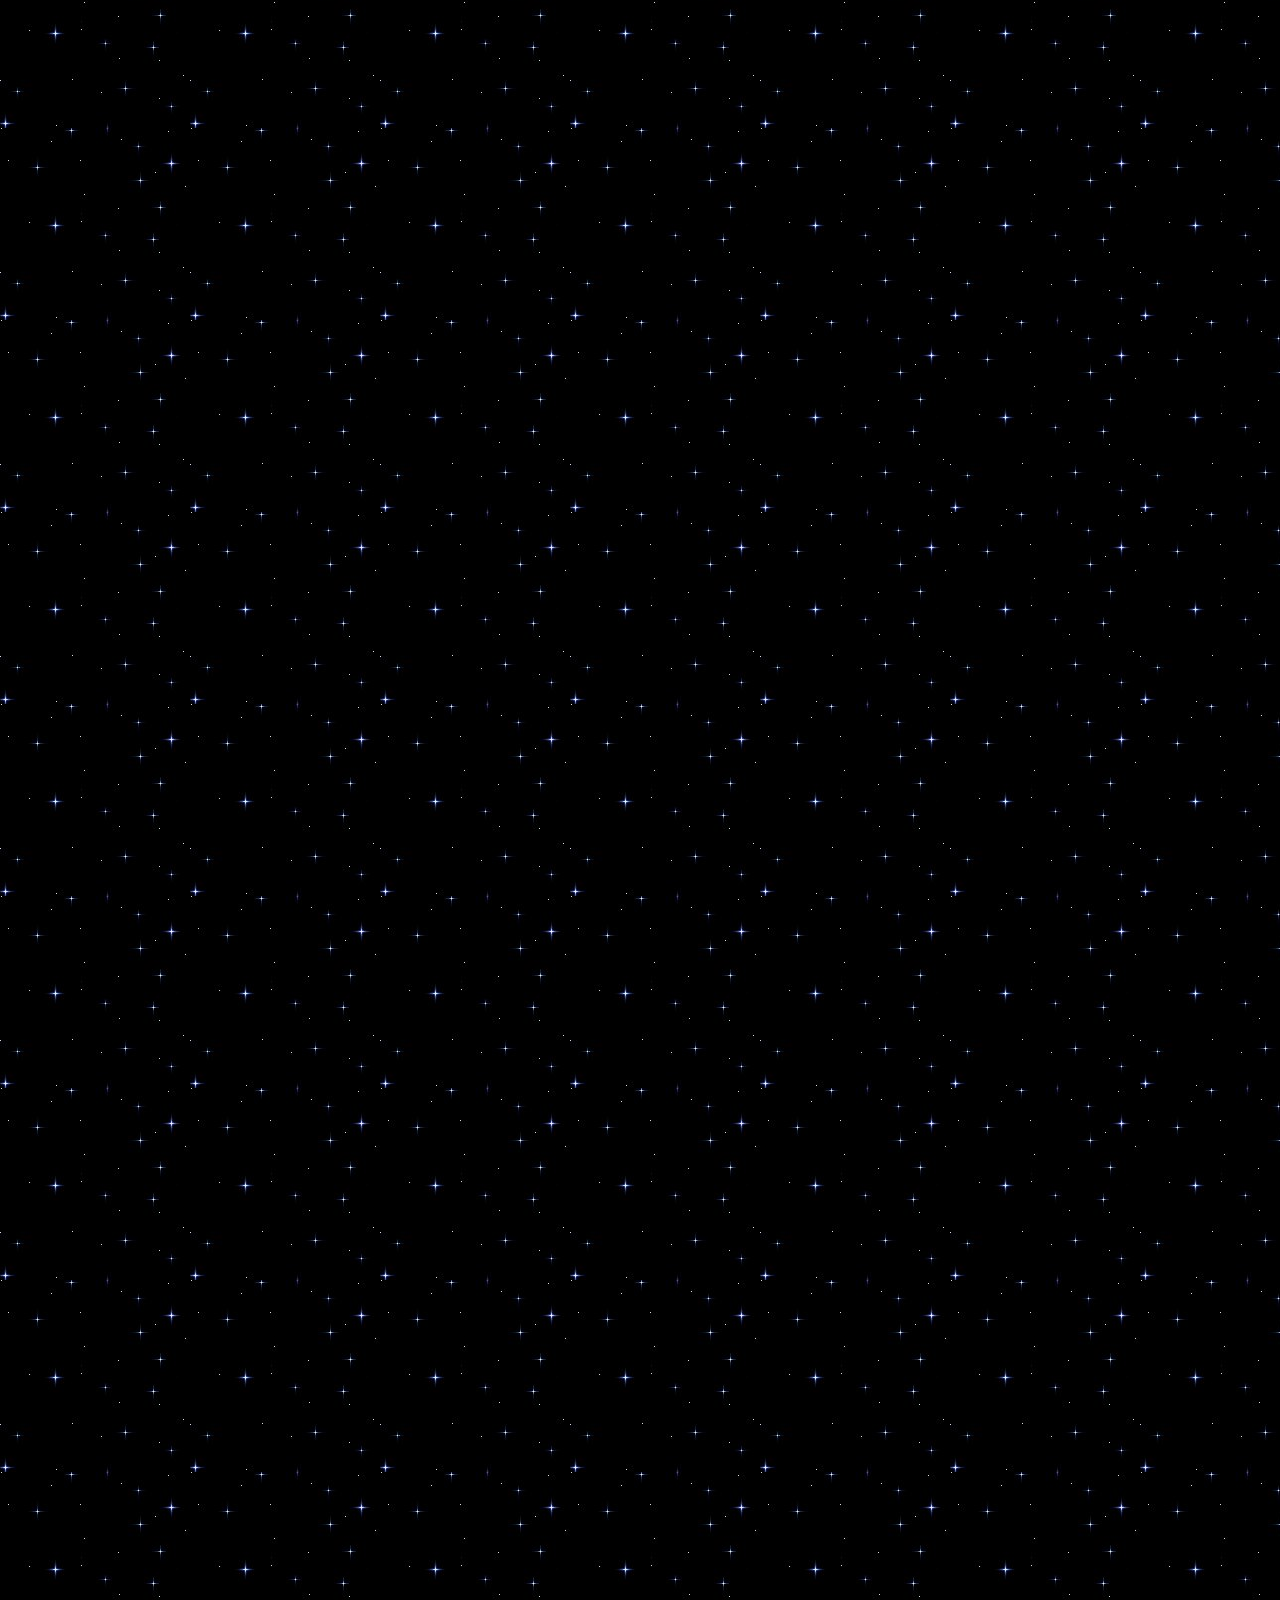
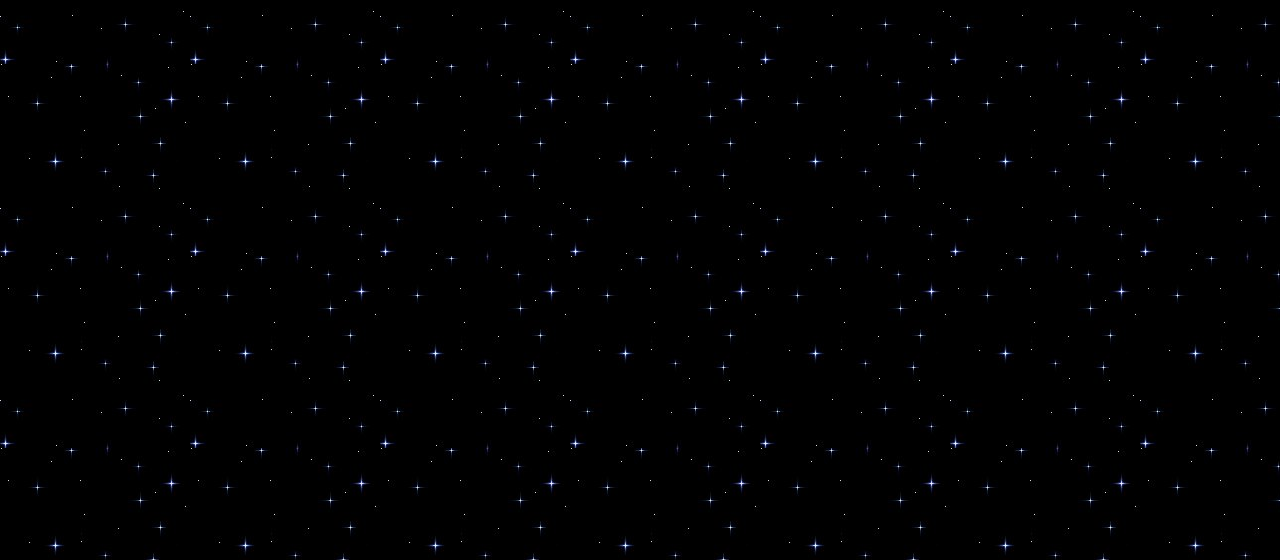
<file: pages/oven.html>
<!DOCTYPE html>
<html lang="en">
<head>
    <meta charset="UTF-8">
    <meta name="viewport" content="width=device-width, initial-scale=1.0">
    <link rel="stylesheet" href="../css/bliznetsi.css">
    <title>Овен</title>
</head>
<body>
     <table>
        <th colspan="3">Овен</th>
        <tr>
            <td><a href="../index.html"><img src="../img/start.jpg" alt=""></a></td>
            <td class="td2" rowspan="6"> <img src="../img/oven1.jpg" alt=""> <div class="text"><p>Людина, народжена під цим знаком Зодіаку, задерта, дратівлива, честолюбна і вперта. Бажання наполягти на своєму може перейти у деспотизм. Погано піддається чужій волі, а жар пристрастей не знає меж, сильна воля не знає межі, діяльний розум штовхає вперед, не побоюючись перепон.</p>
                  <span>Під цим знаком народжені:Катерина Медічі, Леонардо да Вінчі, Рафаель, Бах, Декарт, Гойя, Гоголь, Золя, Ван Гог, Бісмарк, Гайдн, Гітлер, Чарлі Чаплін.</span></div> 
            </td>
              <td><a href="../pages/scorpion.html"><img src="../img/rak.jpg" alt=""></a></td>
        </tr>
        <tr>
            <td><a href="../pages/bliznetsi.html"><img src="../img/bliznetsi.jpg" alt=""></a></td>
            <td><a href="../pages/ribi.html"><img src="../img/ribi.jpg" alt=""></a></td>
        </tr>
        <tr>
            <td><a href="../pages/deva.html"><img src="../img/deva.jpg" alt=""></a></td>
            <td><a href="../pages/rak.html"><img src="../img/scorpion.jpg" alt=""></a></td>
        </tr>
        <tr>
            <td><a href="../pages/kozerog.html"><img src="../img/kozerog.jpg" alt=""></a></td>
            <td><a href="../pages/strilets.html"><img src="../img/strilets.jpg" alt=""></a></td>
        </tr>
        <tr>
            <td><a href="../pages/lev.html"><img src="../img/lev.jpg" alt=""></a></td>
            <td><a href="../pages/vesi.html"><img src="../img/vesi.jpg" alt=""></a></td>
        </tr>
        <tr>
            <td><a href="../pages/oven.html"><img src="../img/oven.jpg" alt=""></a></td>
            <td><a href="../pages/vodoley.html"><img src="../img/vodoley.jpg" alt=""></a></td>
        </tr>
    </table>
</body>
</html>
</file>
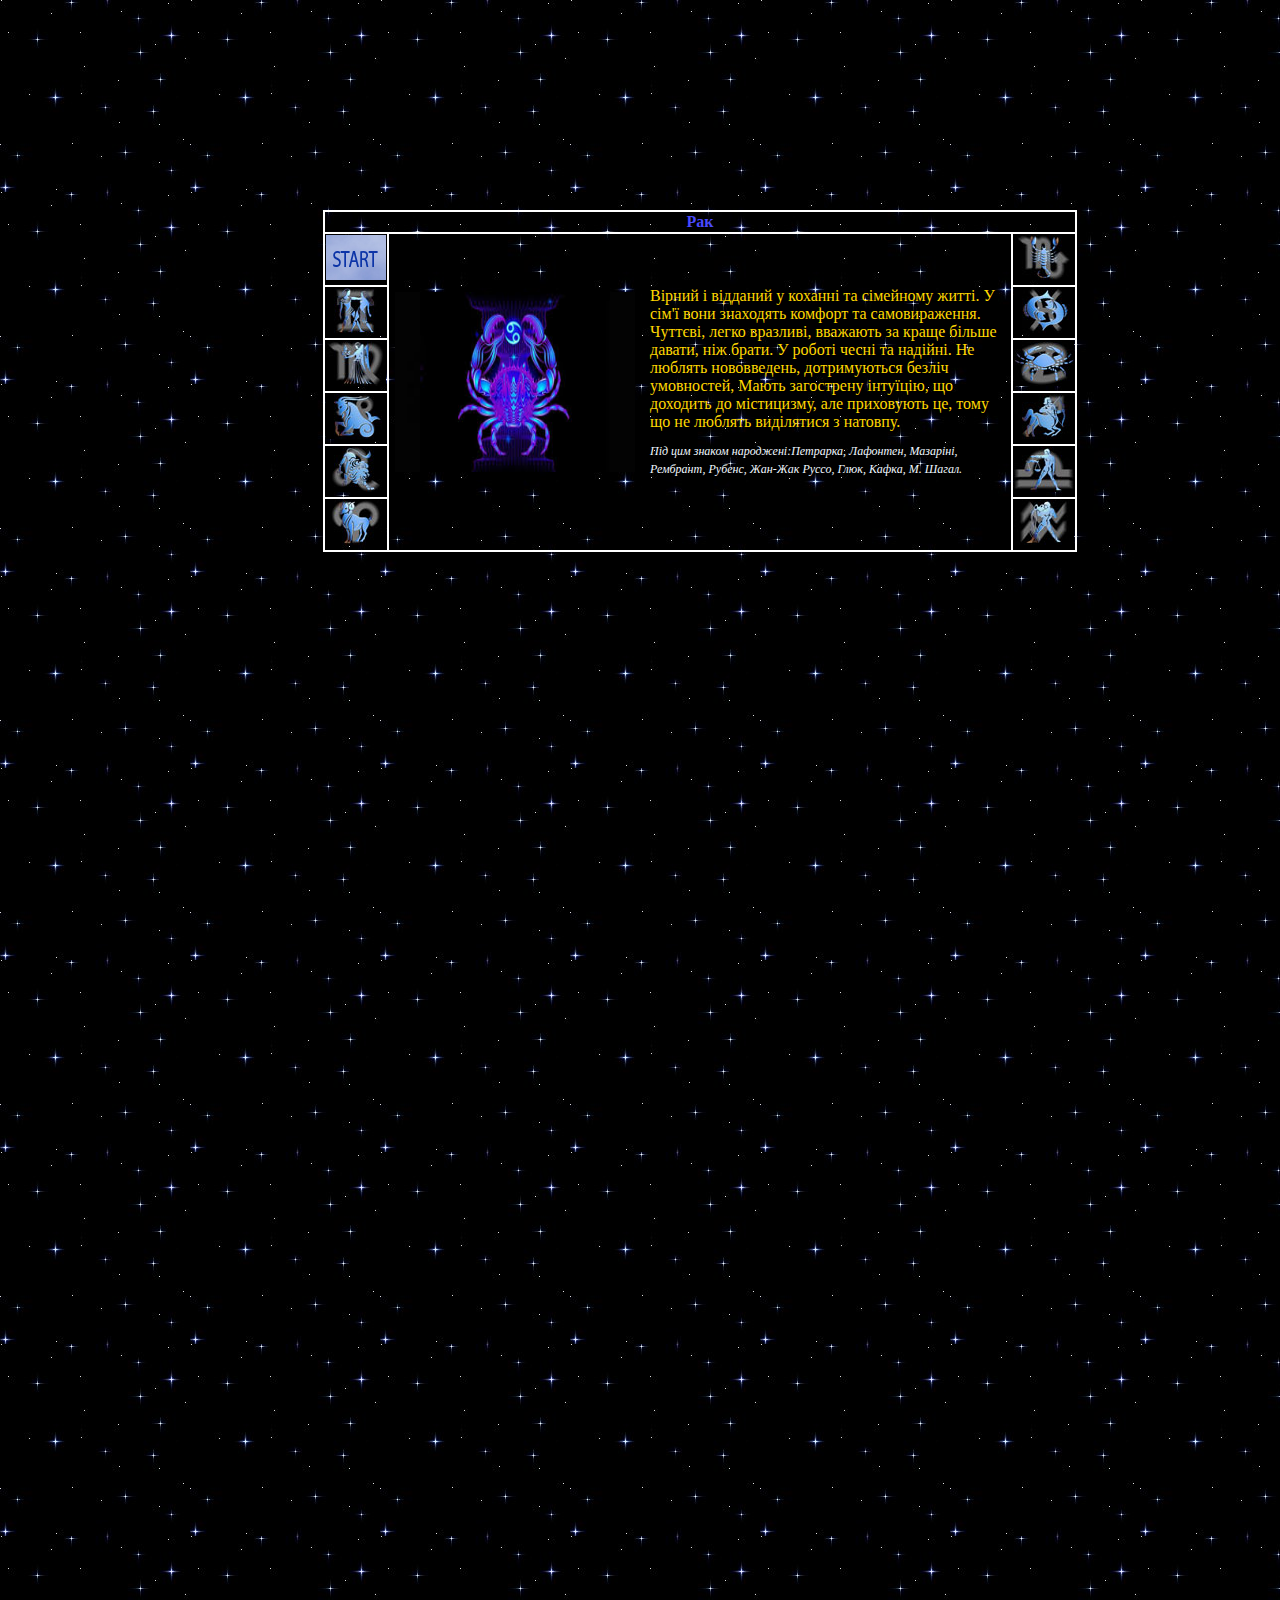
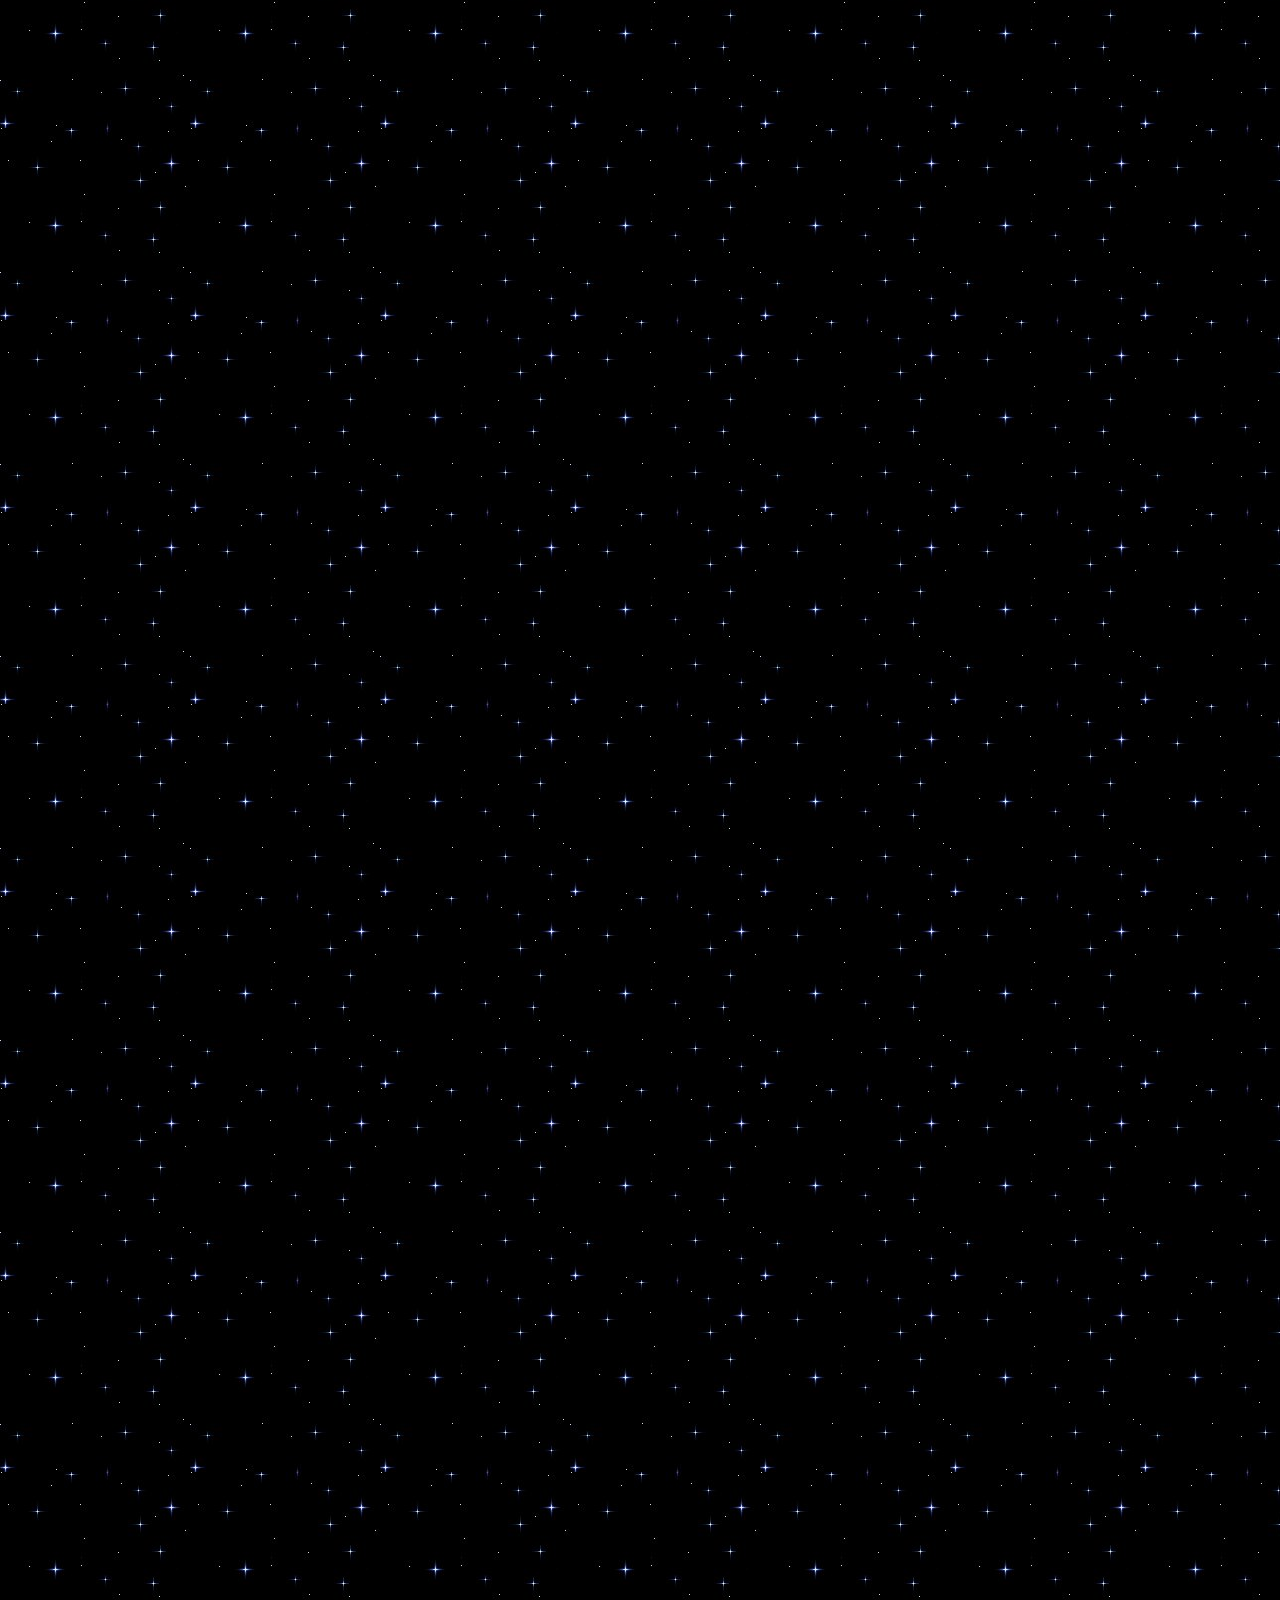
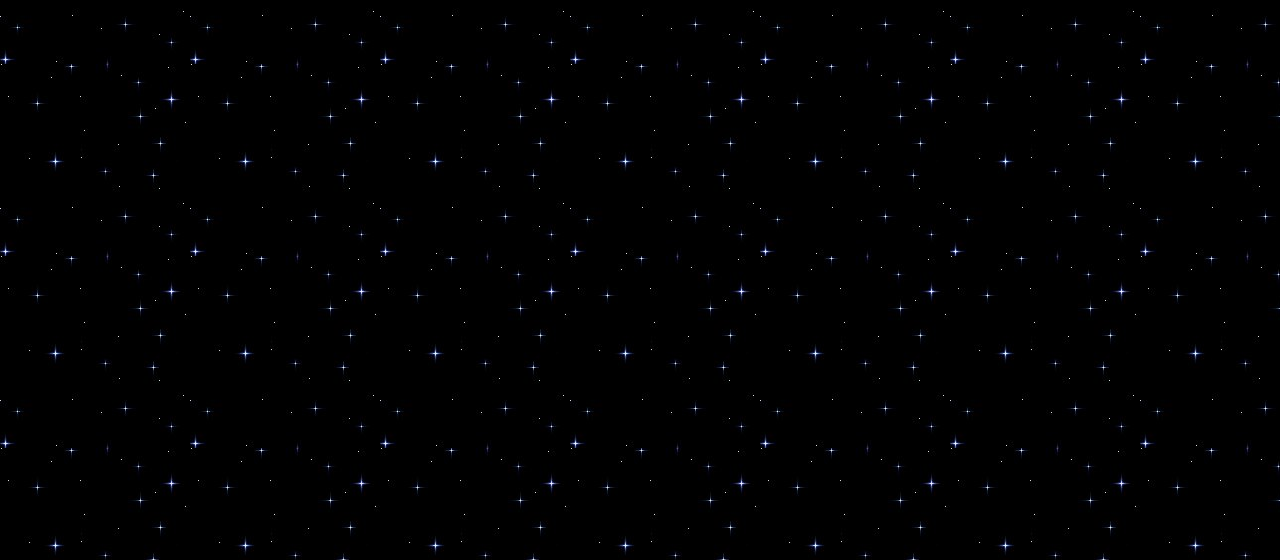
<file: pages/rak.html>
<!DOCTYPE html>
<html lang="en">
<head>
    <meta charset="UTF-8">
    <meta name="viewport" content="width=device-width, initial-scale=1.0">
    <link rel="stylesheet" href="../css/bliznetsi.css">
    <title>Рак</title>
</head>
<body>
     <table>
        <th colspan="3">Рак</th>
        <tr>
            <td><a href="../index.html"><img src="../img/start.jpg" alt=""></a></td>
            <td class="td2" rowspan="6"> <img src="../img/rak1.jpg" alt=""> <div class="text"><p>Вірний і відданий у коханні та сімейному житті. У сім'ї вони знаходять комфорт та самовираження. Чуттєві, легко вразливі, вважають за краще більше давати, ніж брати. У роботі чесні та надійні. Не люблять нововведень, дотримуються безліч умовностей, Мають загострену інтуїцію, що доходить до містицизму, але приховують це, тому що не люблять виділятися з натовпу.</p>
                  <span>Під цим знаком народжені:Петрарка, Лафонтен, Мазаріні, Рембрант, Рубенс, Жан-Жак Руссо, Глюк, Кафка, М. Шагал.</span></div> 
            </td>
              <td><a href="../pages/scorpion.html"><img src="../img/rak.jpg" alt=""></a></td>
        </tr>
        <tr>
            <td><a href="../pages/bliznetsi.html"><img src="../img/bliznetsi.jpg" alt=""></a></td>
            <td><a href="../pages/ribi.html"><img src="../img/ribi.jpg" alt=""></a></td>
        </tr>
        <tr>
            <td><a href="../pages/deva.html"><img src="../img/deva.jpg" alt=""></a></td>
            <td><a href="../pages/rak.html"><img src="../img/scorpion.jpg" alt=""></a></td>
        </tr>
        <tr>
            <td><a href="../pages/kozerog.html"><img src="../img/kozerog.jpg" alt=""></a></td>
            <td><a href="../pages/strilets.html"><img src="../img/strilets.jpg" alt=""></a></td>
        </tr>
        <tr>
            <td><a href="../pages/lev.html"><img src="../img/lev.jpg" alt=""></a></td>
            <td><a href="../pages/vesi.html"><img src="../img/vesi.jpg" alt=""></a></td>
        </tr>
        <tr>
            <td><a href="../pages/oven.html"><img src="../img/oven.jpg" alt=""></a></td>
            <td><a href="../pages/vodoley.html"><img src="../img/vodoley.jpg" alt=""></a></td>
        </tr>
    </table>
</body>
</html>
</file>
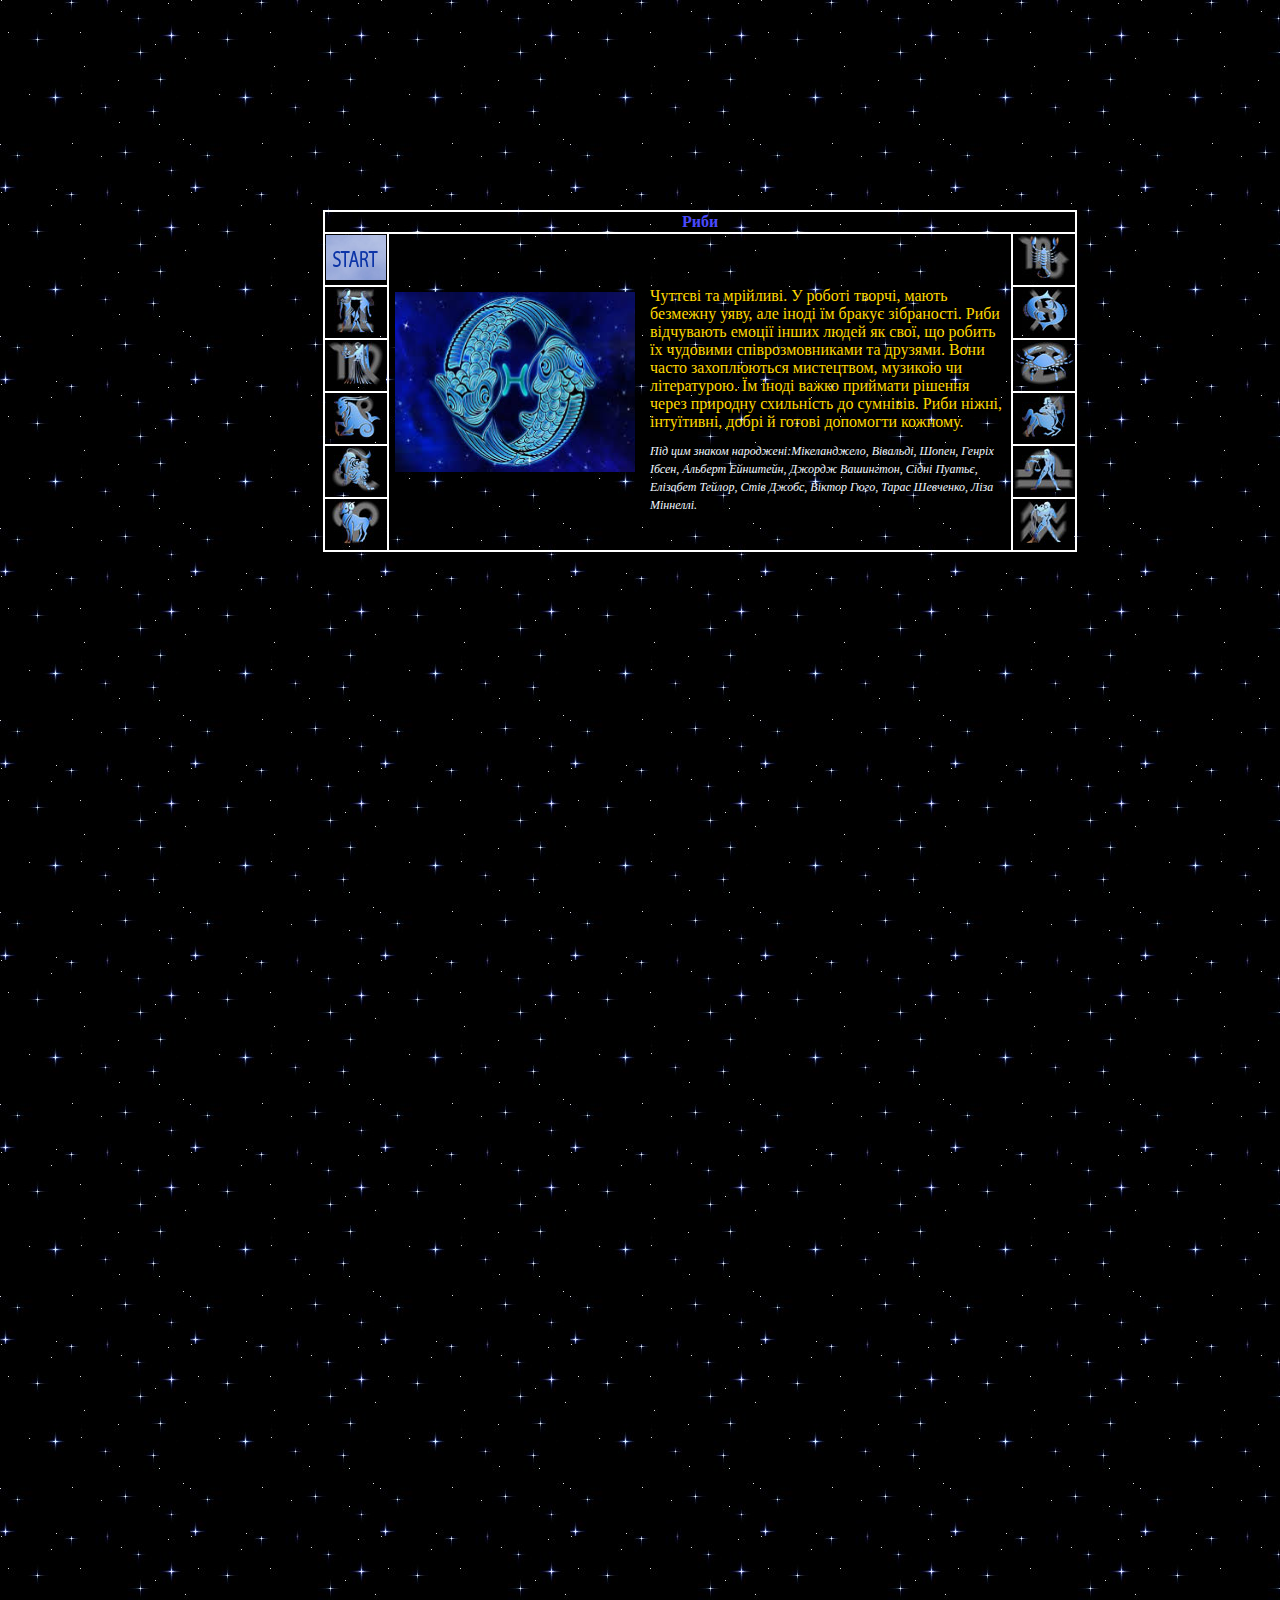
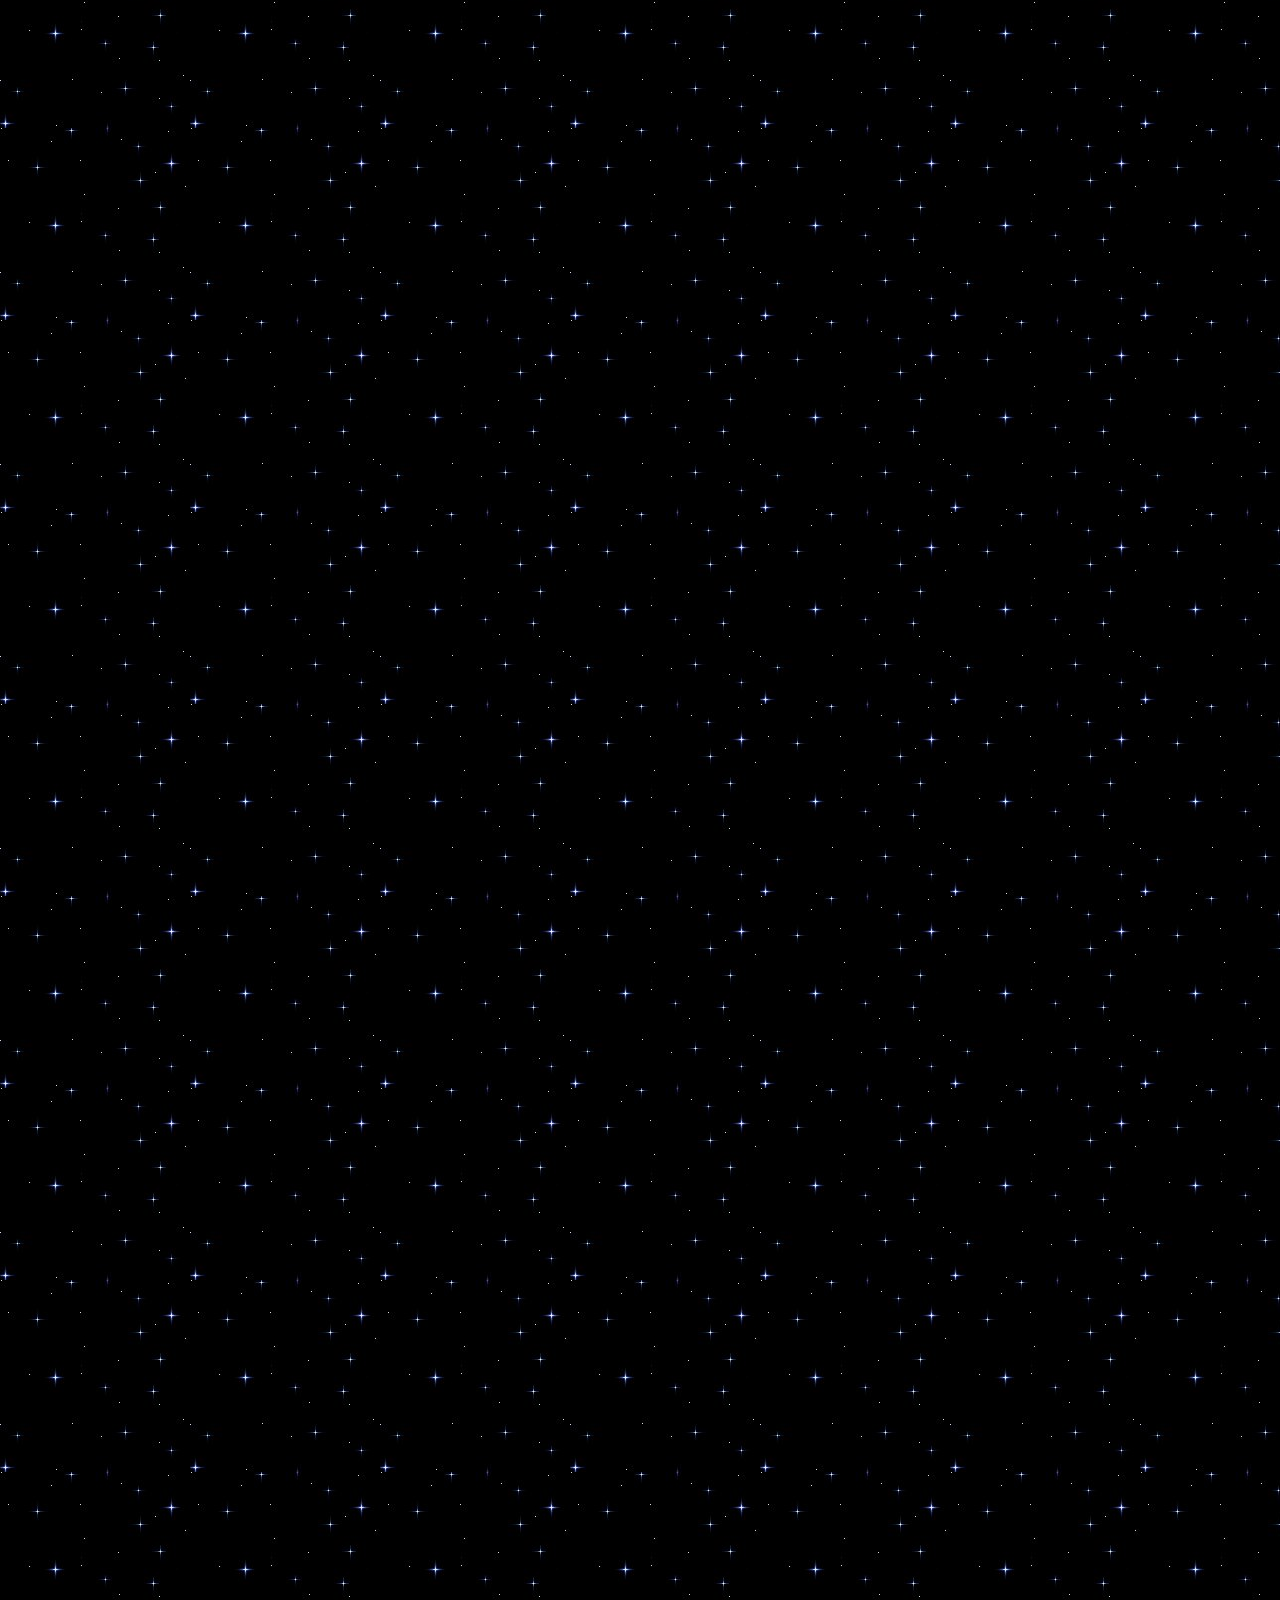
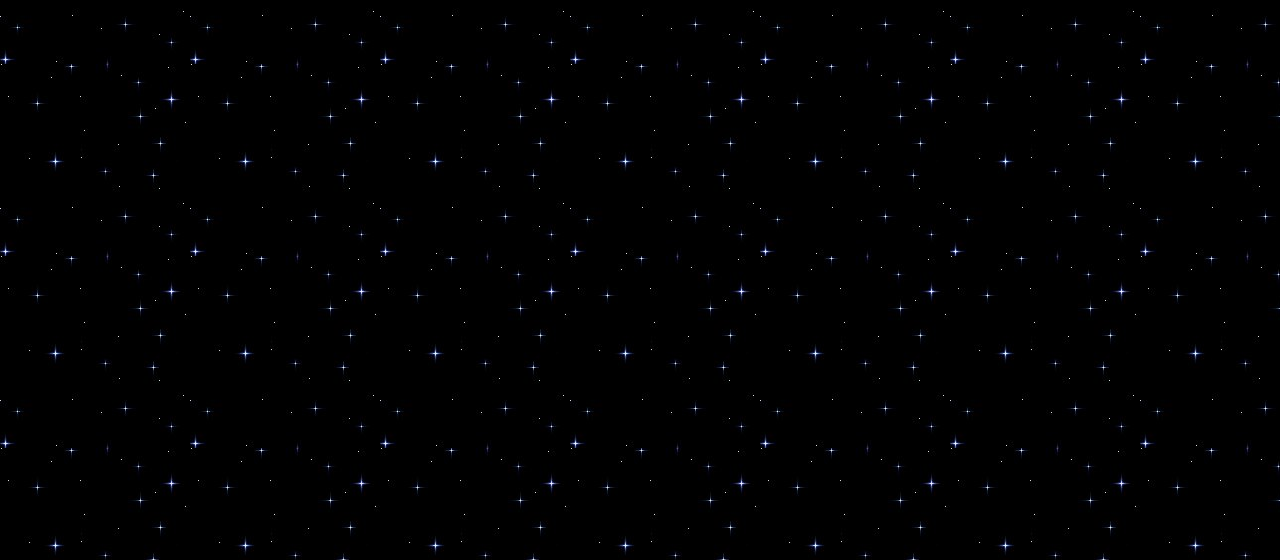
<file: pages/ribi.html>
<!DOCTYPE html>
<html lang="en">
<head>
    <meta charset="UTF-8">
    <meta name="viewport" content="width=device-width, initial-scale=1.0">
    <link rel="stylesheet" href="../css/bliznetsi.css">
    <title>Риби</title>
</head>
<body>
    <table>
        <th colspan="3">Риби</th>
        <tr>
            <td><a href="../index.html"><img src="../img/start.jpg" alt=""></a></td>
            <td class="td2" rowspan="6"> <img src="../img/ribi1.jpg" alt=""> <div class="text"><p>Чуттєві та мрійливі. У роботі творчі, мають безмежну уяву, але іноді їм бракує зібраності. Риби відчувають емоції інших людей як свої, що робить їх чудовими співрозмовниками та друзями. Вони часто захоплюються мистецтвом, музикою чи літературою. Їм іноді важко приймати рішення через природну схильність до сумнівів. Риби ніжні, інтуїтивні, добрі й готові допомогти кожному.</p>
                  <span>Під цим знаком народжені:Мікеланджело, Вівальді, Шопен, Генріх Ібсен, Альберт Ейнштейн, Джордж Вашингтон, Сідні Пуатьє, Елізабет Тейлор, Стів Джобс, Віктор Гюго, Тарас Шевченко, Ліза Міннеллі.</span></div> 
            </td>
              <td><a href="../pages/scorpion.html"><img src="../img/rak.jpg" alt=""></a></td>
        </tr>
        <tr>
            <td><a href="../pages/bliznetsi.html"><img src="../img/bliznetsi.jpg" alt=""></a></td>
            <td><a href="../pages/ribi.html"><img src="../img/ribi.jpg" alt=""></a></td>
        </tr>
        <tr>
            <td><a href="../pages/deva.html"><img src="../img/deva.jpg" alt=""></a></td>
            <td><a href="../pages/rak.html"><img src="../img/scorpion.jpg" alt=""></a></td>
        </tr>
        <tr>
            <td><a href="../pages/kozerog.html"><img src="../img/kozerog.jpg" alt=""></a></td>
            <td><a href="../pages/strilets.html"><img src="../img/strilets.jpg" alt=""></a></td>
        </tr>
        <tr>
            <td><a href="../pages/lev.html"><img src="../img/lev.jpg" alt=""></a></td>
            <td><a href="../pages/vesi.html"><img src="../img/vesi.jpg" alt=""></a></td>
        </tr>
        <tr>
            <td><a href="../pages/oven.html"><img src="../img/oven.jpg" alt=""></a></td>
            <td><a href="../pages/vodoley.html"><img src="../img/vodoley.jpg" alt=""></a></td>
        </tr>
    </table>
</body>
</html>
</file>
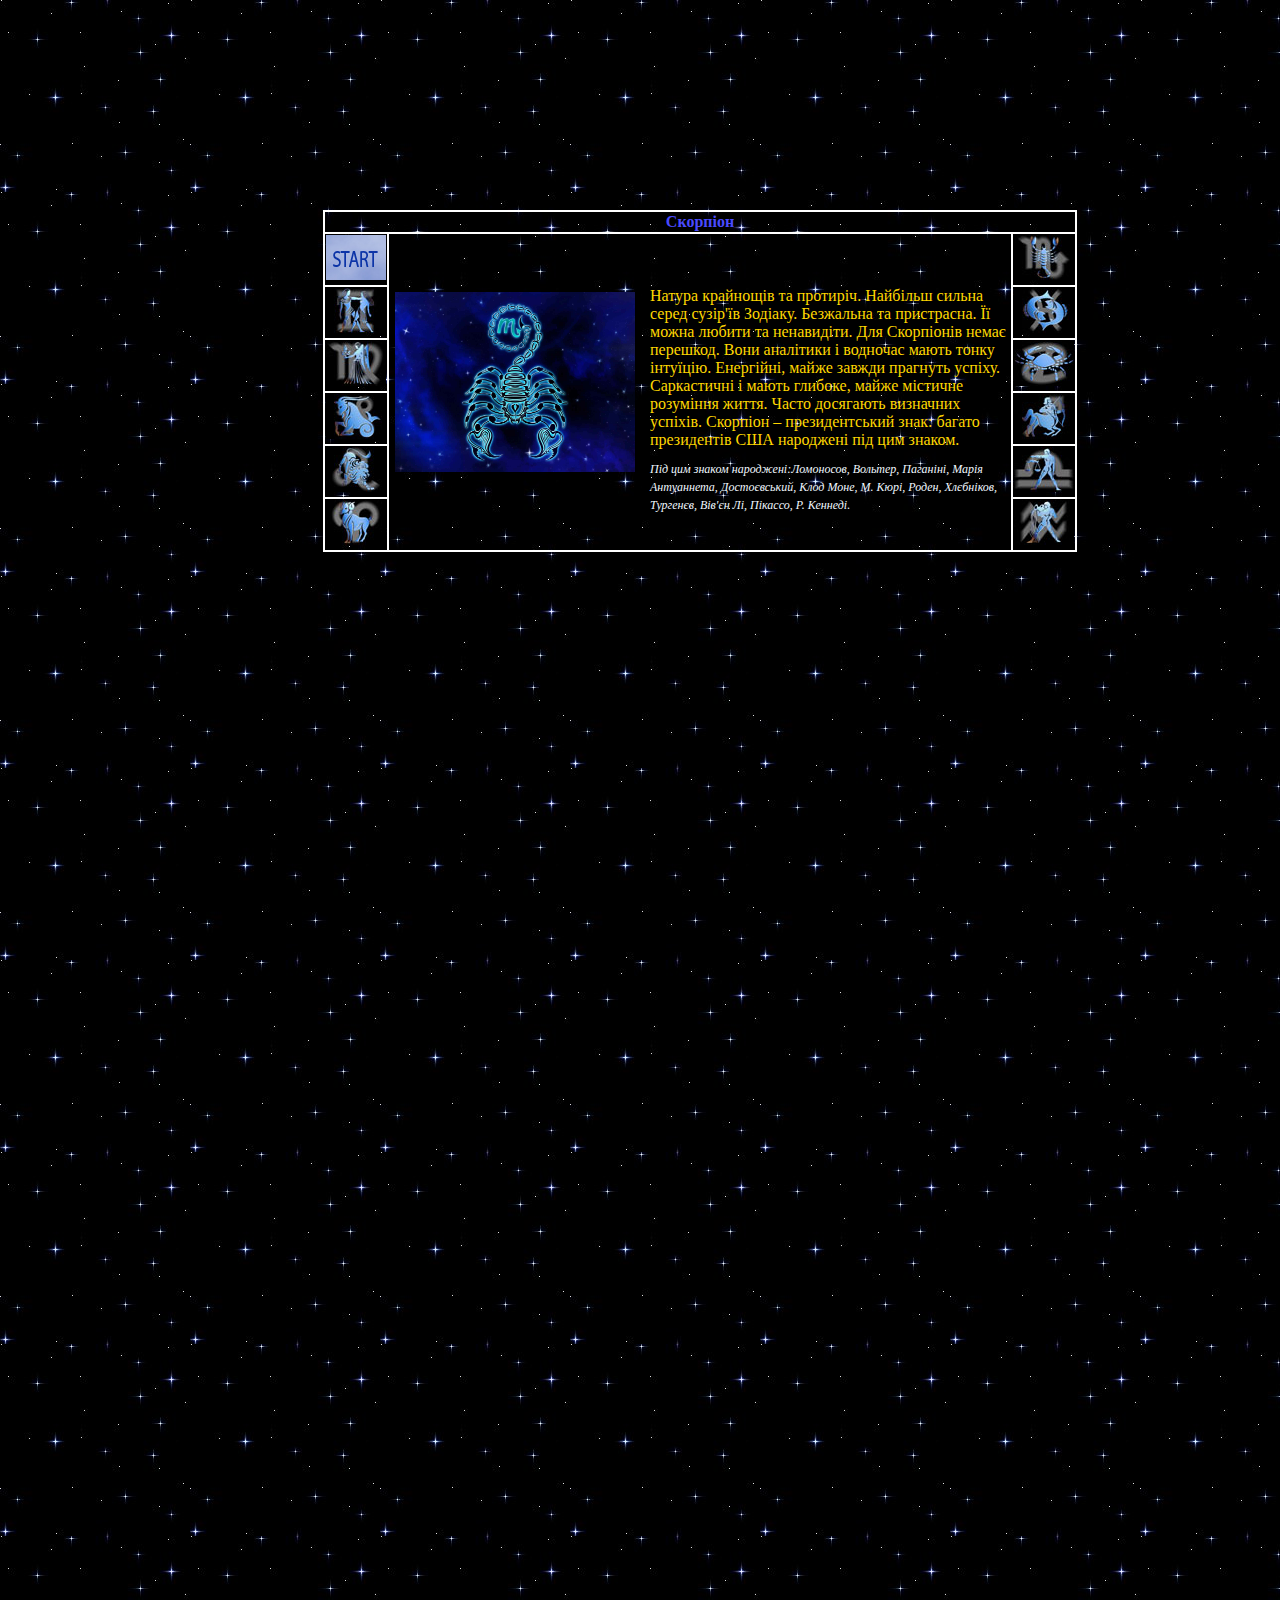
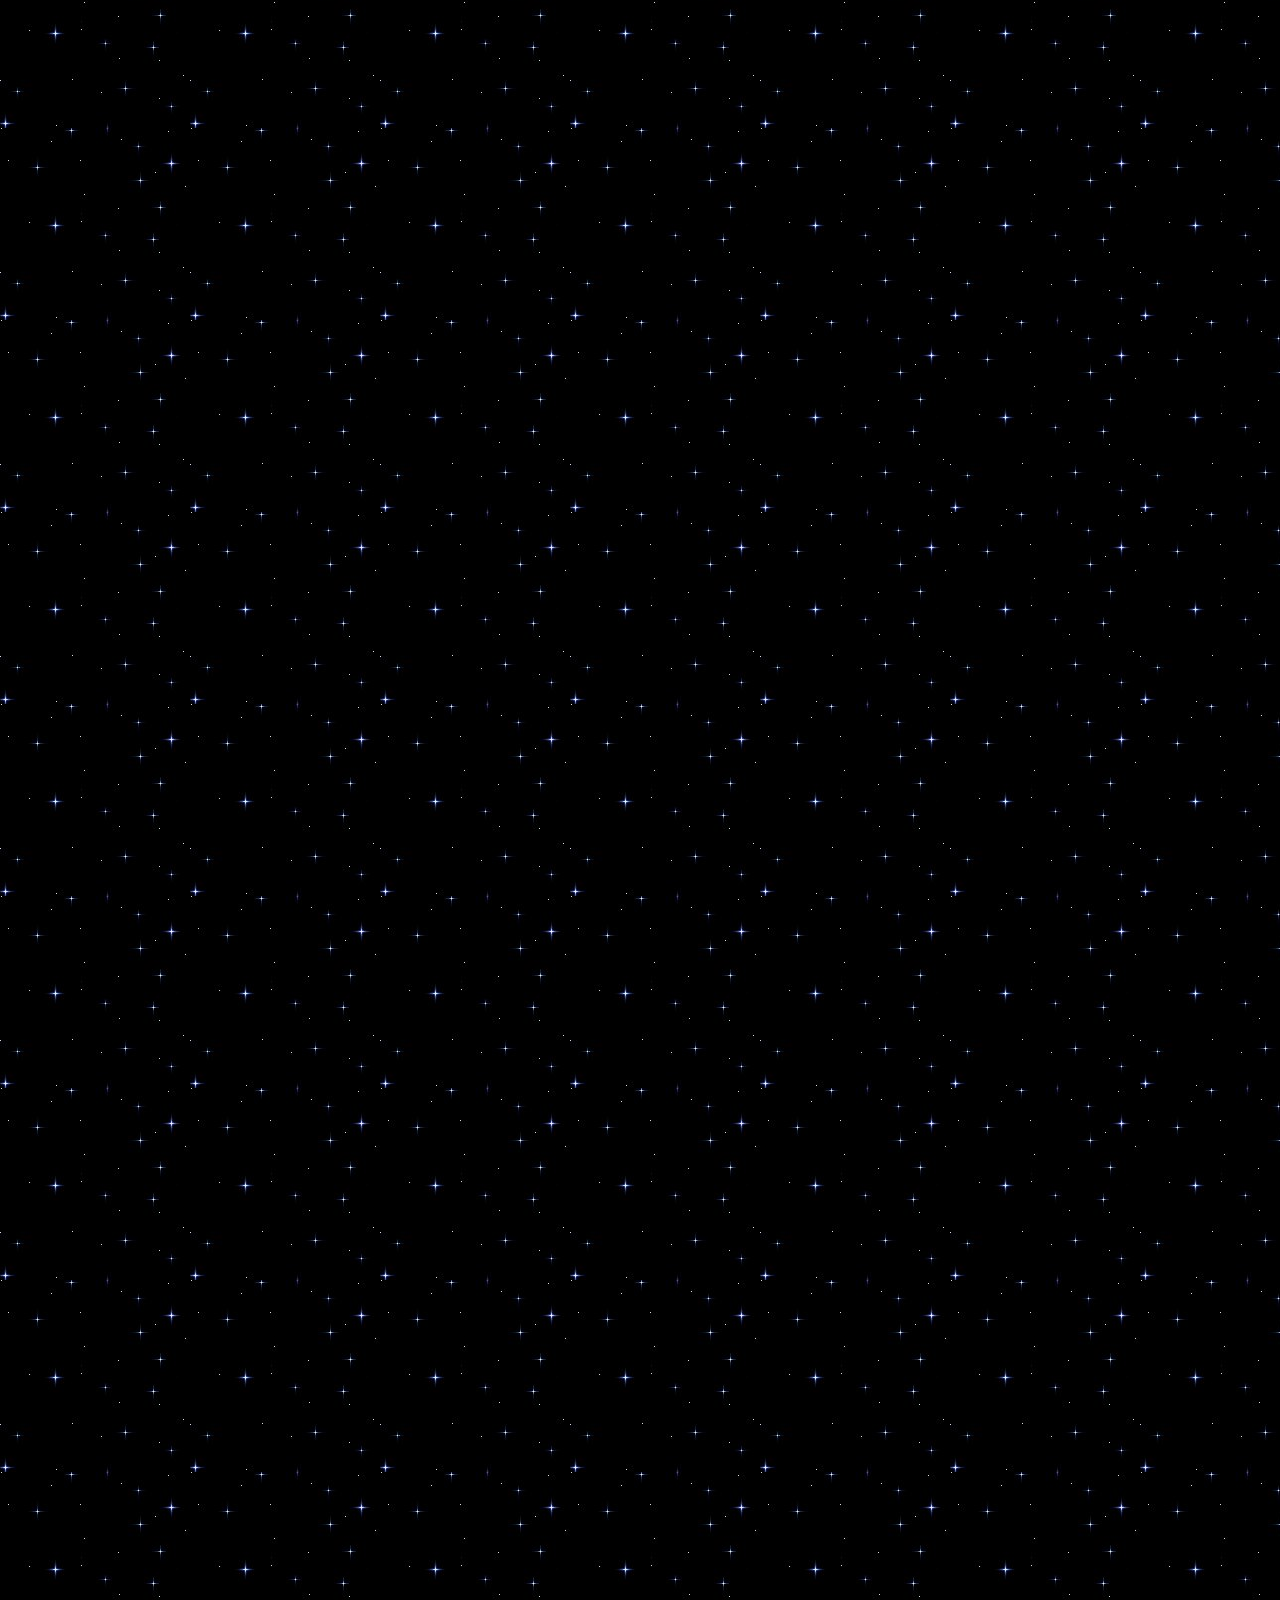
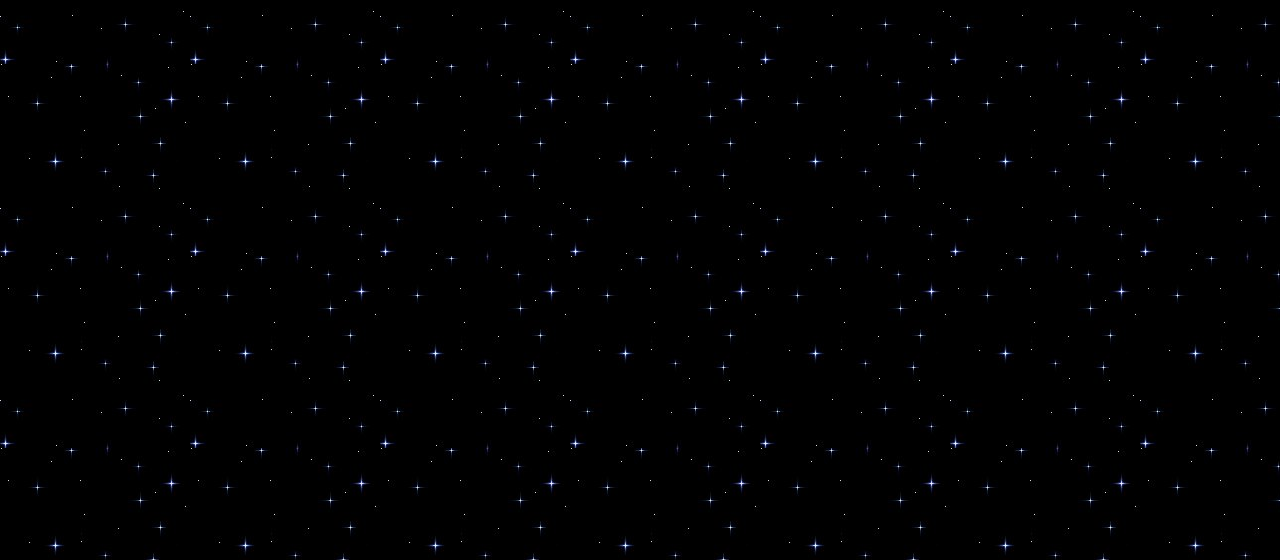
<file: pages/scorpion.html>
<!DOCTYPE html>
<html lang="en">
<head>
    <meta charset="UTF-8">
    <meta name="viewport" content="width=device-width, initial-scale=1.0">
    <link rel="stylesheet" href="../css/bliznetsi.css">
    <title>Скорпіон</title>
</head>
<body>
    <table>
        <th colspan="3">Скорпіон</th>
        <tr>
            <td><a href="../index.html"><img src="../img/start.jpg" alt=""></a></td>
            <td class="td2" rowspan="6"> <img src="../img/scorpion1.jpg" alt=""> <div class="text"><p>Натура крайнощів та протиріч. Найбільш сильна серед сузір'їв Зодіаку. Безжальна та пристрасна. Її можна любити та ненавидіти. Для Скорпіонів немає перешкод. Вони аналітики і водночас мають тонку інтуїцію. Енергійні, майже завжди прагнуть успіху. Саркастичні і мають глибоке, майже містичне розуміння життя. Часто досягають визначних успіхів. Скорпіон – президентський знак: багато президентів США народжені під цим знаком.</p>
                  <span>Під цим знаком народжені:Ломоносов, Вольтер, Паганіні, Марія Антуаннета, Достоєвський, Клод Моне, М. Кюрі, Роден, Хлєбніков, Тургенєв, Вів'єн Лі, Пікассо, Р. Кеннеді.</span></div> 
            </td>
              <td><a href="../pages/scorpion.html"><img src="../img/rak.jpg" alt=""></a></td>
        </tr>
        <tr>
            <td><a href="../pages/bliznetsi.html"><img src="../img/bliznetsi.jpg" alt=""></a></td>
            <td><a href="../pages/ribi.html"><img src="../img/ribi.jpg" alt=""></a></td>
        </tr>
        <tr>
            <td><a href="../pages/deva.html"><img src="../img/deva.jpg" alt=""></a></td>
            <td><a href="../pages/rak.html"><img src="../img/scorpion.jpg" alt=""></a></td>
        </tr>
        <tr>
            <td><a href="../pages/kozerog.html"><img src="../img/kozerog.jpg" alt=""></a></td>
            <td><a href="../pages/strilets.html"><img src="../img/strilets.jpg" alt=""></a></td>
        </tr>
        <tr>
            <td><a href="../pages/lev.html"><img src="../img/lev.jpg" alt=""></a></td>
            <td><a href="../pages/vesi.html"><img src="../img/vesi.jpg" alt=""></a></td>
        </tr>
        <tr>
            <td><a href="../pages/oven.html"><img src="../img/oven.jpg" alt=""></a></td>
            <td><a href="../pages/vodoley.html"><img src="../img/vodoley.jpg" alt=""></a></td>
        </tr>
    </table>
</body>
</html>
</file>
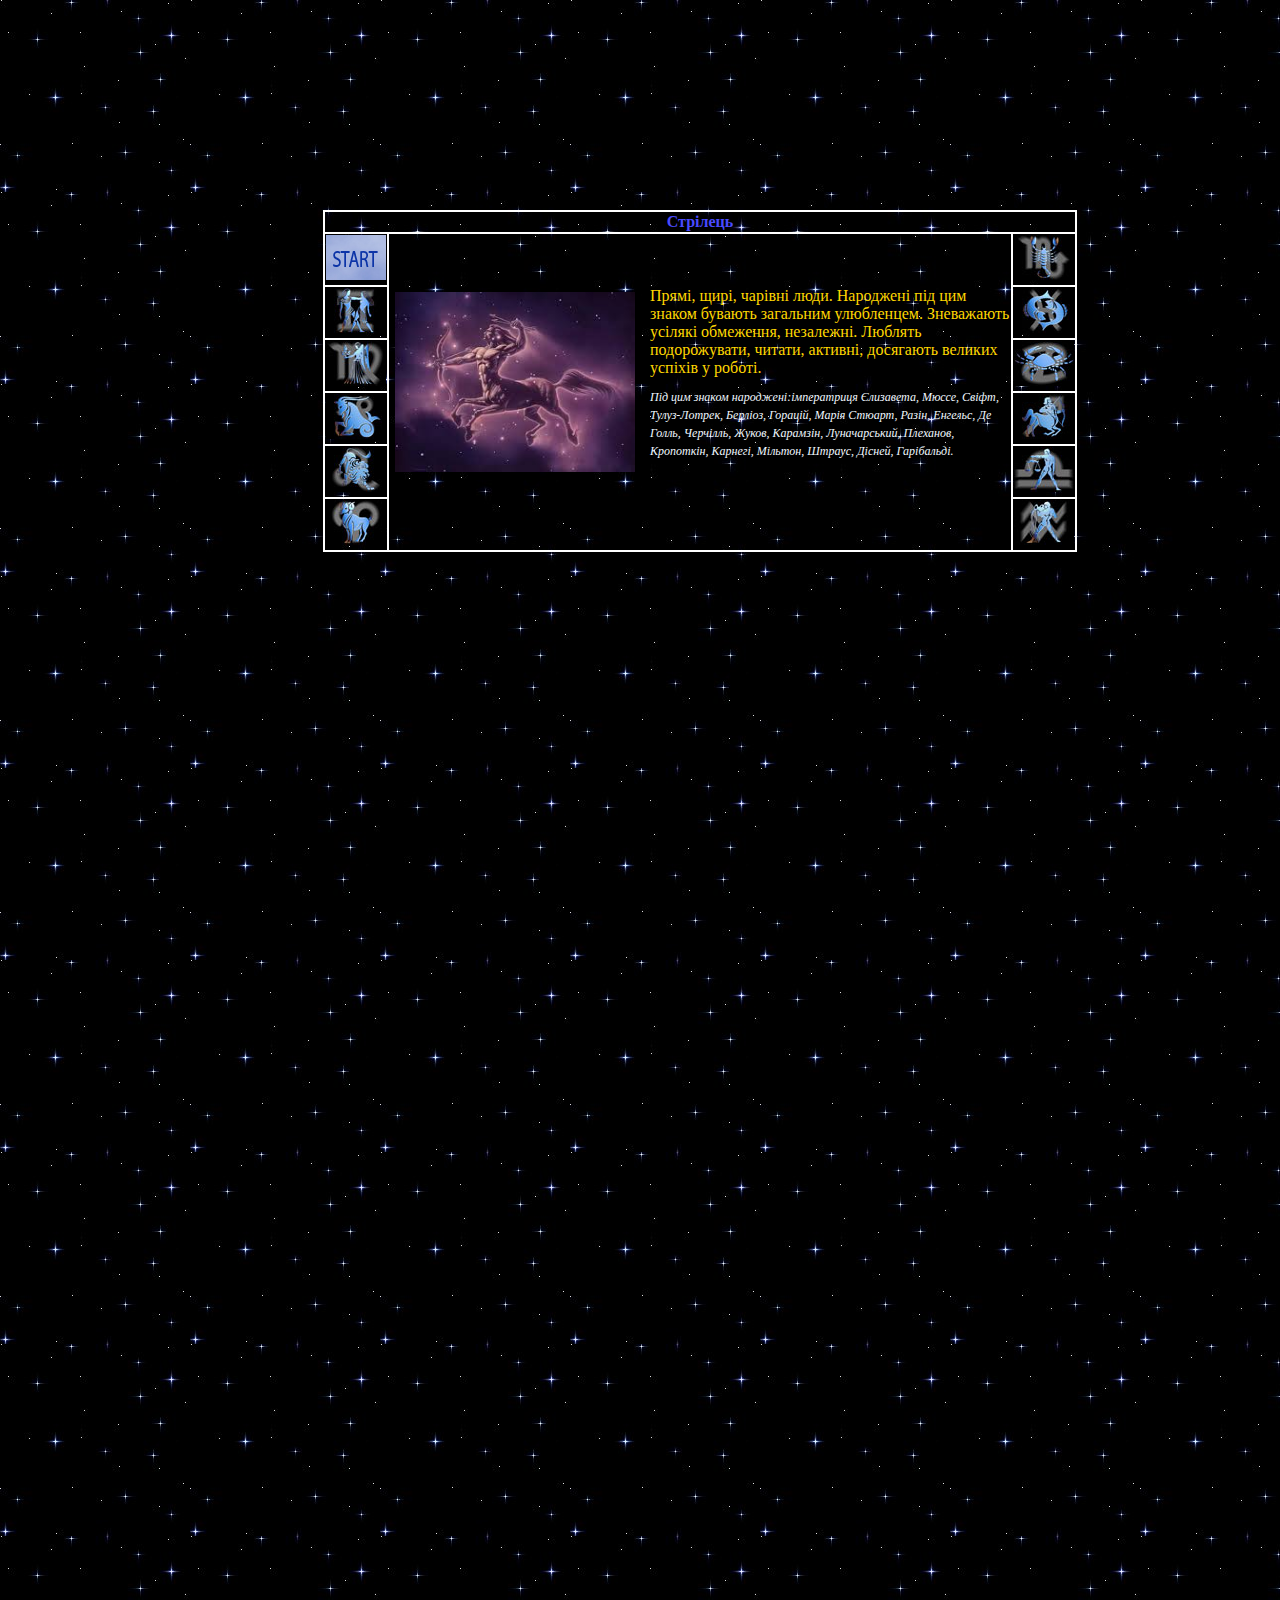
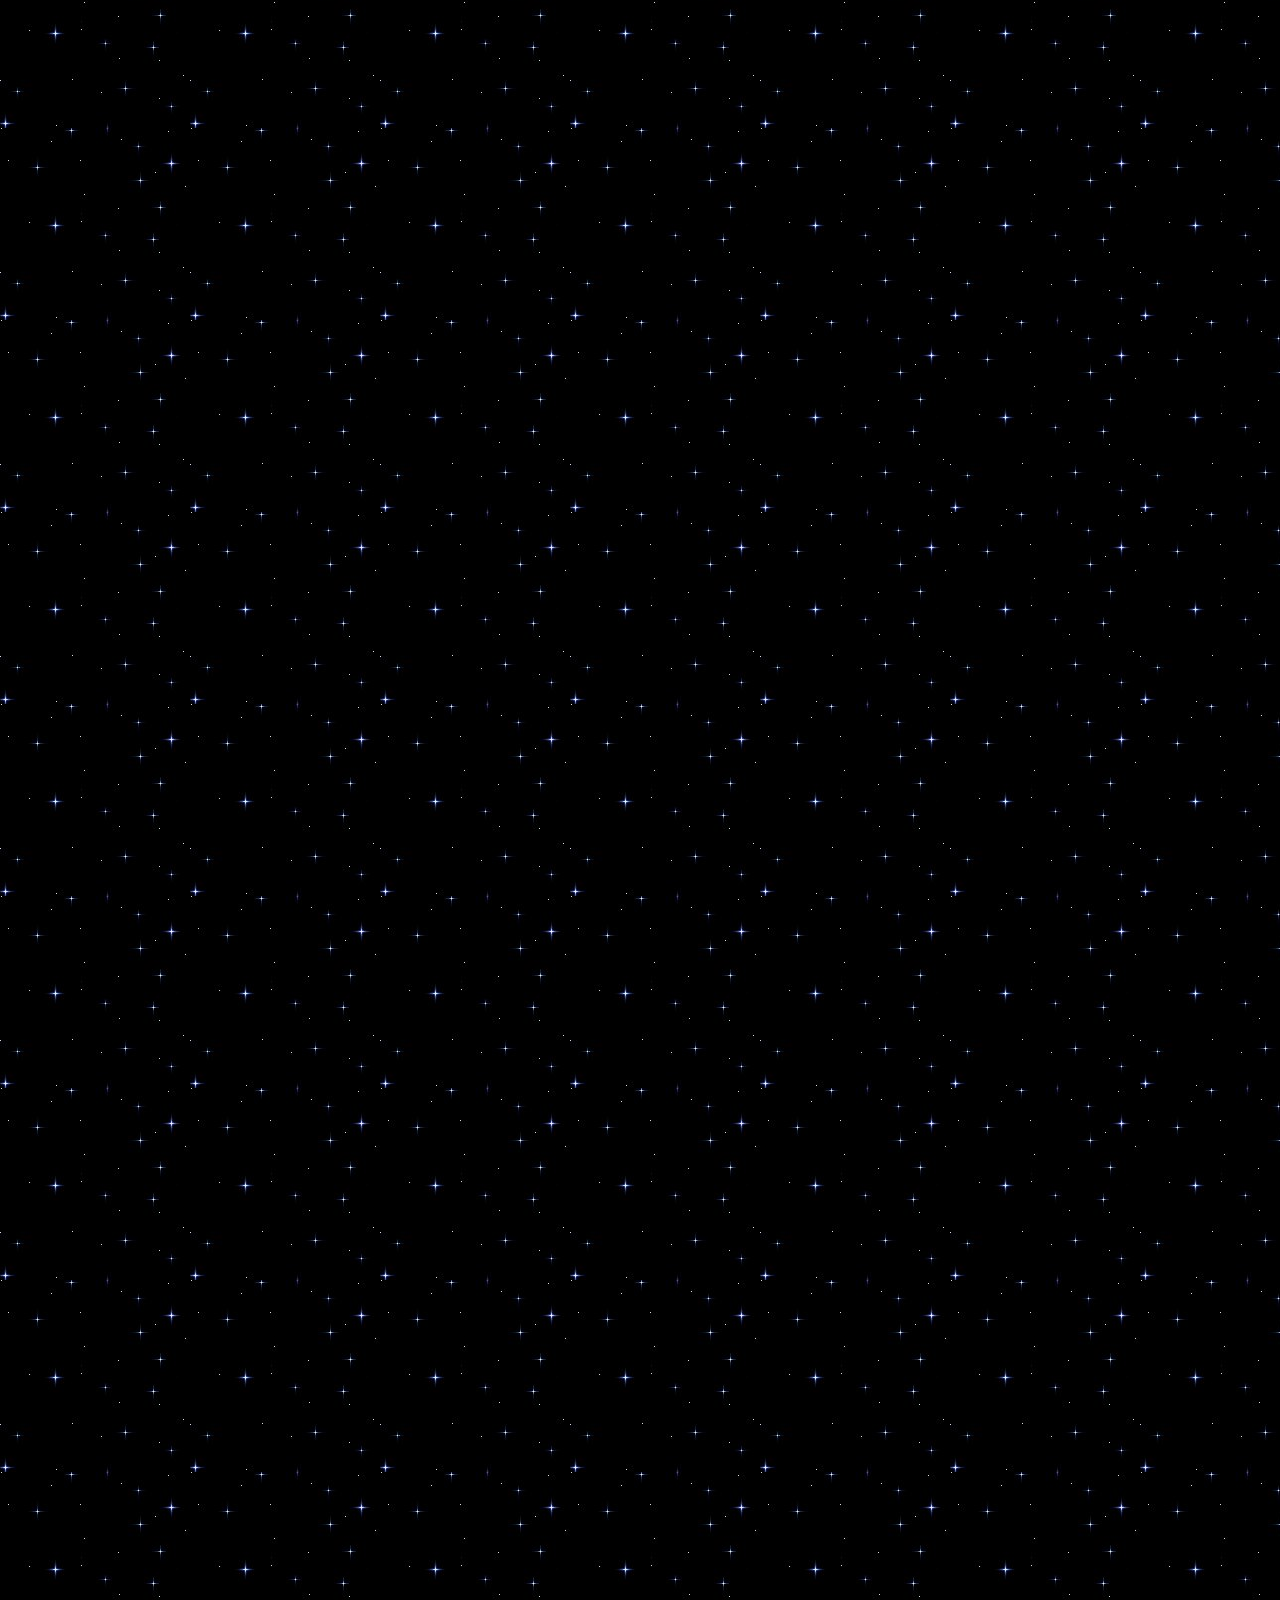
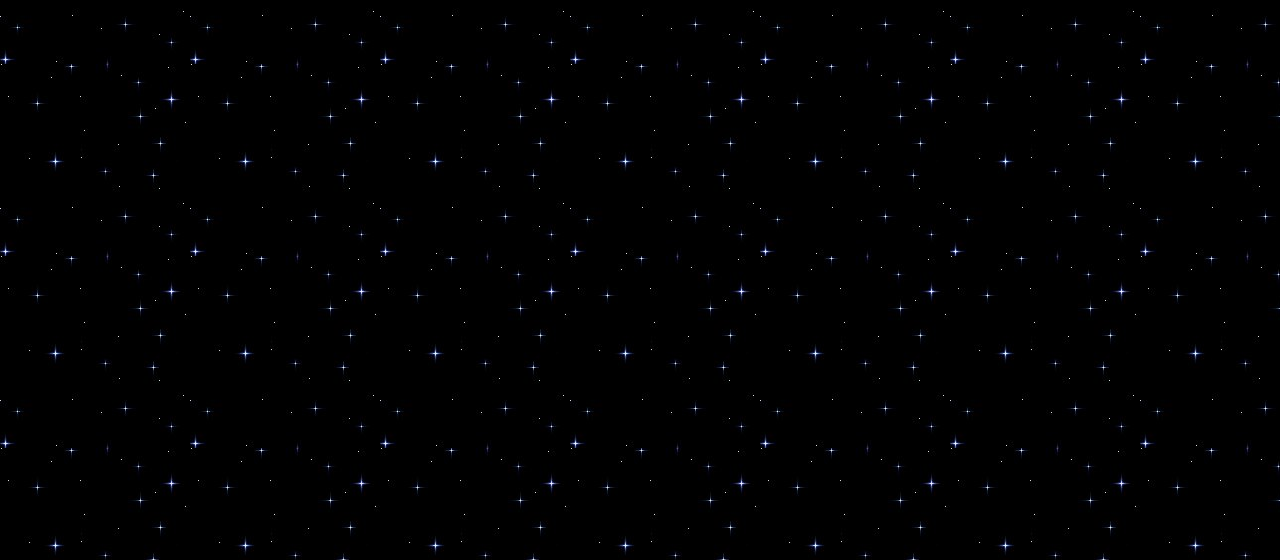
<file: pages/strilets.html>
<!DOCTYPE html>
<html lang="en">
<head>
    <meta charset="UTF-8">
    <meta name="viewport" content="width=device-width, initial-scale=1.0">
    <link rel="stylesheet" href="../css/bliznetsi.css">
    <title>Стрілець</title>
</head>
<body>
     <table>
        <th colspan="3">Стрілець</th>
        <tr>
            <td><a href="../index.html"><img src="../img/start.jpg" alt=""></a></td>
            <td class="td2" rowspan="6"> <img src="../img/strilets1.jpg" alt=""> <div class="text"><p>Прямі, щирі, чарівні люди. Народжені під цим знаком бувають загальним улюбленцем. Зневажають усілякі обмеження, незалежні. Люблять подорожувати, читати, активні, досягають великих успіхів у роботі.</p>
                  <span>Під цим знаком народжені:імператриця Єлизавета, Мюссе, Свіфт, Тулуз-Лотрек, Берліоз, Горацій, Марія Стюарт, Разін, Енгельс, Де Голль, Черчілль, Жуков, Карамзін, Луначарський, Плеханов, Кропоткін, Карнегі, Мільтон, Штраус, Дісней, Гарібальді.</span></div> 
            </td>
              <td><a href="../pages/scorpion.html"><img src="../img/rak.jpg" alt=""></a></td>
        </tr>
        <tr>
            <td><a href="../pages/bliznetsi.html"><img src="../img/bliznetsi.jpg" alt=""></a></td>
            <td><a href="../pages/ribi.html"><img src="../img/ribi.jpg" alt=""></a></td>
        </tr>
        <tr>
            <td><a href="../pages/deva.html"><img src="../img/deva.jpg" alt=""></a></td>
            <td><a href="../pages/rak.html"><img src="../img/scorpion.jpg" alt=""></a></td>
        </tr>
        <tr>
            <td><a href="../pages/kozerog.html"><img src="../img/kozerog.jpg" alt=""></a></td>
            <td><a href="../pages/strilets.html"><img src="../img/strilets.jpg" alt=""></a></td>
        </tr>
        <tr>
            <td><a href="../pages/lev.html"><img src="../img/lev.jpg" alt=""></a></td>
            <td><a href="../pages/vesi.html"><img src="../img/vesi.jpg" alt=""></a></td>
        </tr>
        <tr>
            <td><a href="../pages/oven.html"><img src="../img/oven.jpg" alt=""></a></td>
            <td><a href="../pages/vodoley.html"><img src="../img/vodoley.jpg" alt=""></a></td>
        </tr>
    </table>
</body>
</html>
</file>
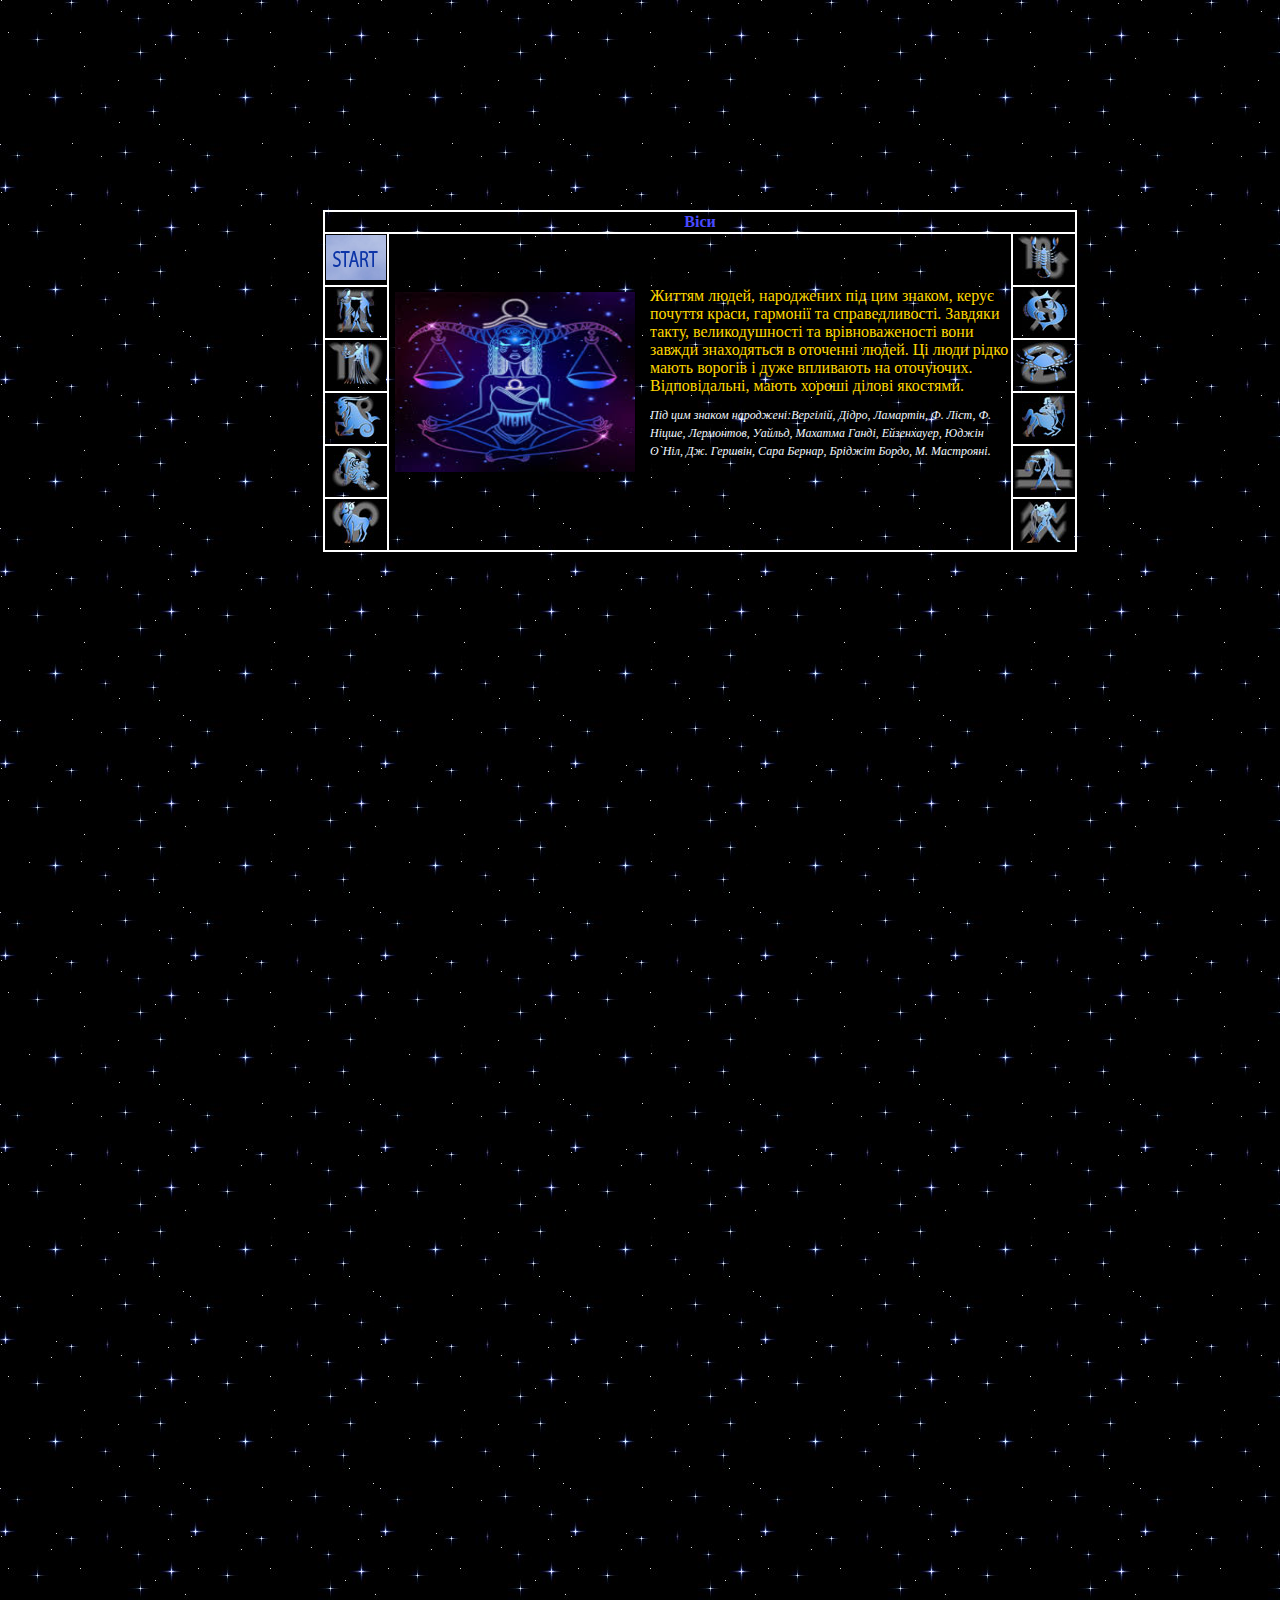
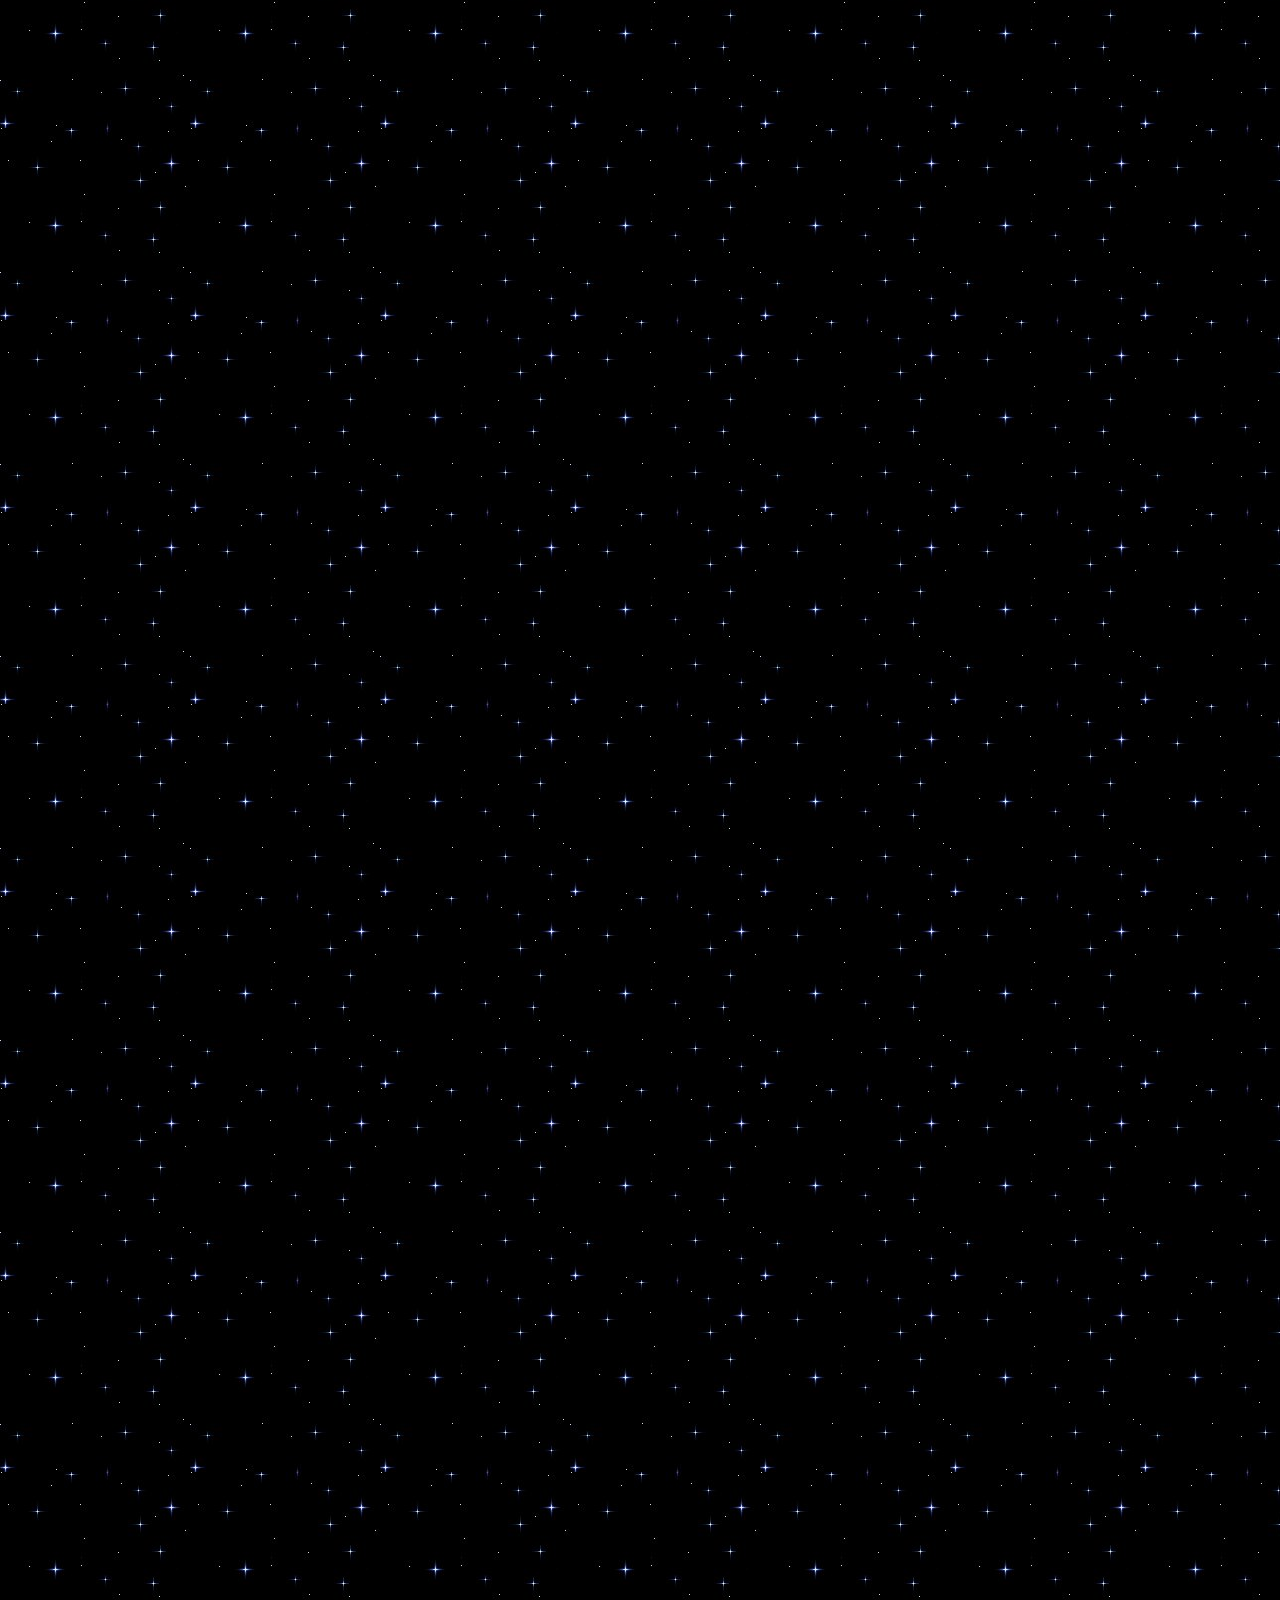
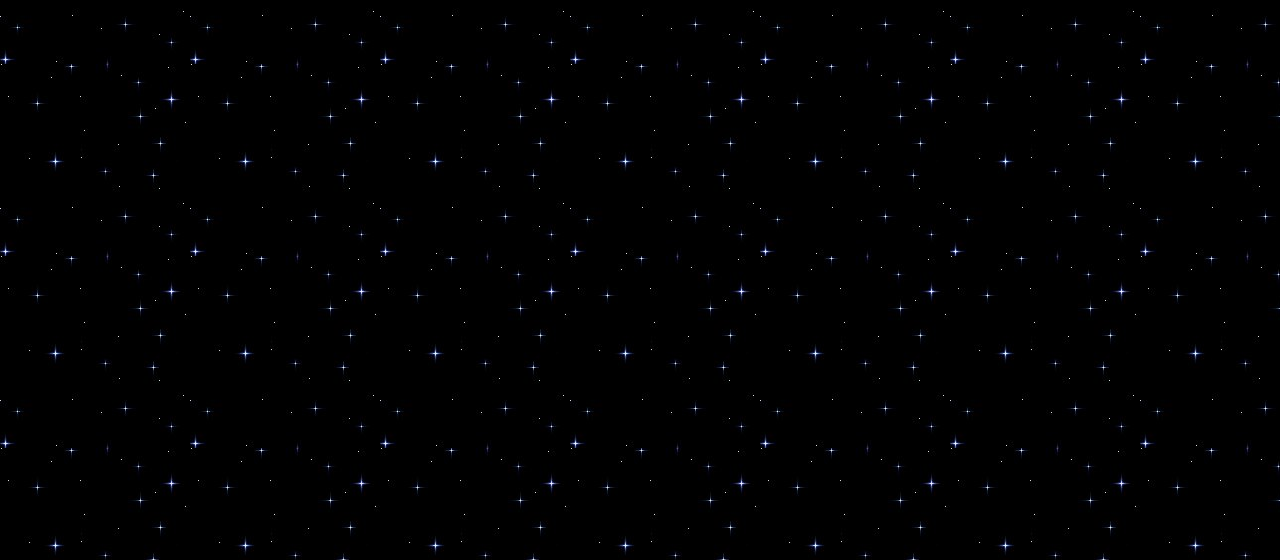
<file: pages/vesi.html>
<!DOCTYPE html>
<html lang="en">
<head>
    <meta charset="UTF-8">
    <meta name="viewport" content="width=device-width, initial-scale=1.0">
    <link rel="stylesheet" href="../css/bliznetsi.css">
    <title>Віси</title>
</head>
<body>
     <table>
        <th colspan="3">Віси</th>
        <tr>
            <td><a href="../index.html"><img src="../img/start.jpg" alt=""></a></td>
            <td class="td2" rowspan="6"> <img src="../img/vesi1.jpg" alt=""> <div class="text"><p>Життям людей, народжених під цим знаком, керує почуття краси, гармонії та справедливості. Завдяки такту, великодушності та врівноваженості вони завжди знаходяться в оточенні людей. Ці люди рідко мають ворогів і дуже впливають на оточуючих. Відповідальні, мають хороші ділові якостями.</p>
                  <span>Під цим знаком народжені:Вергілій, Дідро, Ламартін, Ф. Ліст, Ф. Ніцше, Лермонтов, Уайльд, Махатма Ганді, Ейзенхауер, Юджін О`Ніл, Дж. Гершвін, Сара Бернар, Бріджіт Бордо, М. Мастрояні.</span></div> 
            </td>
              <td><a href="../pages/scorpion.html"><img src="../img/rak.jpg" alt=""></a></td>
        </tr>
        <tr>
            <td><a href="../pages/bliznetsi.html"><img src="../img/bliznetsi.jpg" alt=""></a></td>
            <td><a href="../pages/ribi.html"><img src="../img/ribi.jpg" alt=""></a></td>
        </tr>
        <tr>
            <td><a href="../pages/deva.html"><img src="../img/deva.jpg" alt=""></a></td>
            <td><a href="../pages/rak.html"><img src="../img/scorpion.jpg" alt=""></a></td>
        </tr>
        <tr>
            <td><a href="../pages/kozerog.html"><img src="../img/kozerog.jpg" alt=""></a></td>
            <td><a href="../pages/strilets.html"><img src="../img/strilets.jpg" alt=""></a></td>
        </tr>
        <tr>
            <td><a href="../pages/lev.html"><img src="../img/lev.jpg" alt=""></a></td>
            <td><a href="../pages/vesi.html"><img src="../img/vesi.jpg" alt=""></a></td>
        </tr>
        <tr>
            <td><a href="../pages/oven.html"><img src="../img/oven.jpg" alt=""></a></td>
            <td><a href="../pages/vodoley.html"><img src="../img/vodoley.jpg" alt=""></a></td>
        </tr>
    </table>
</body>
</html>
</file>
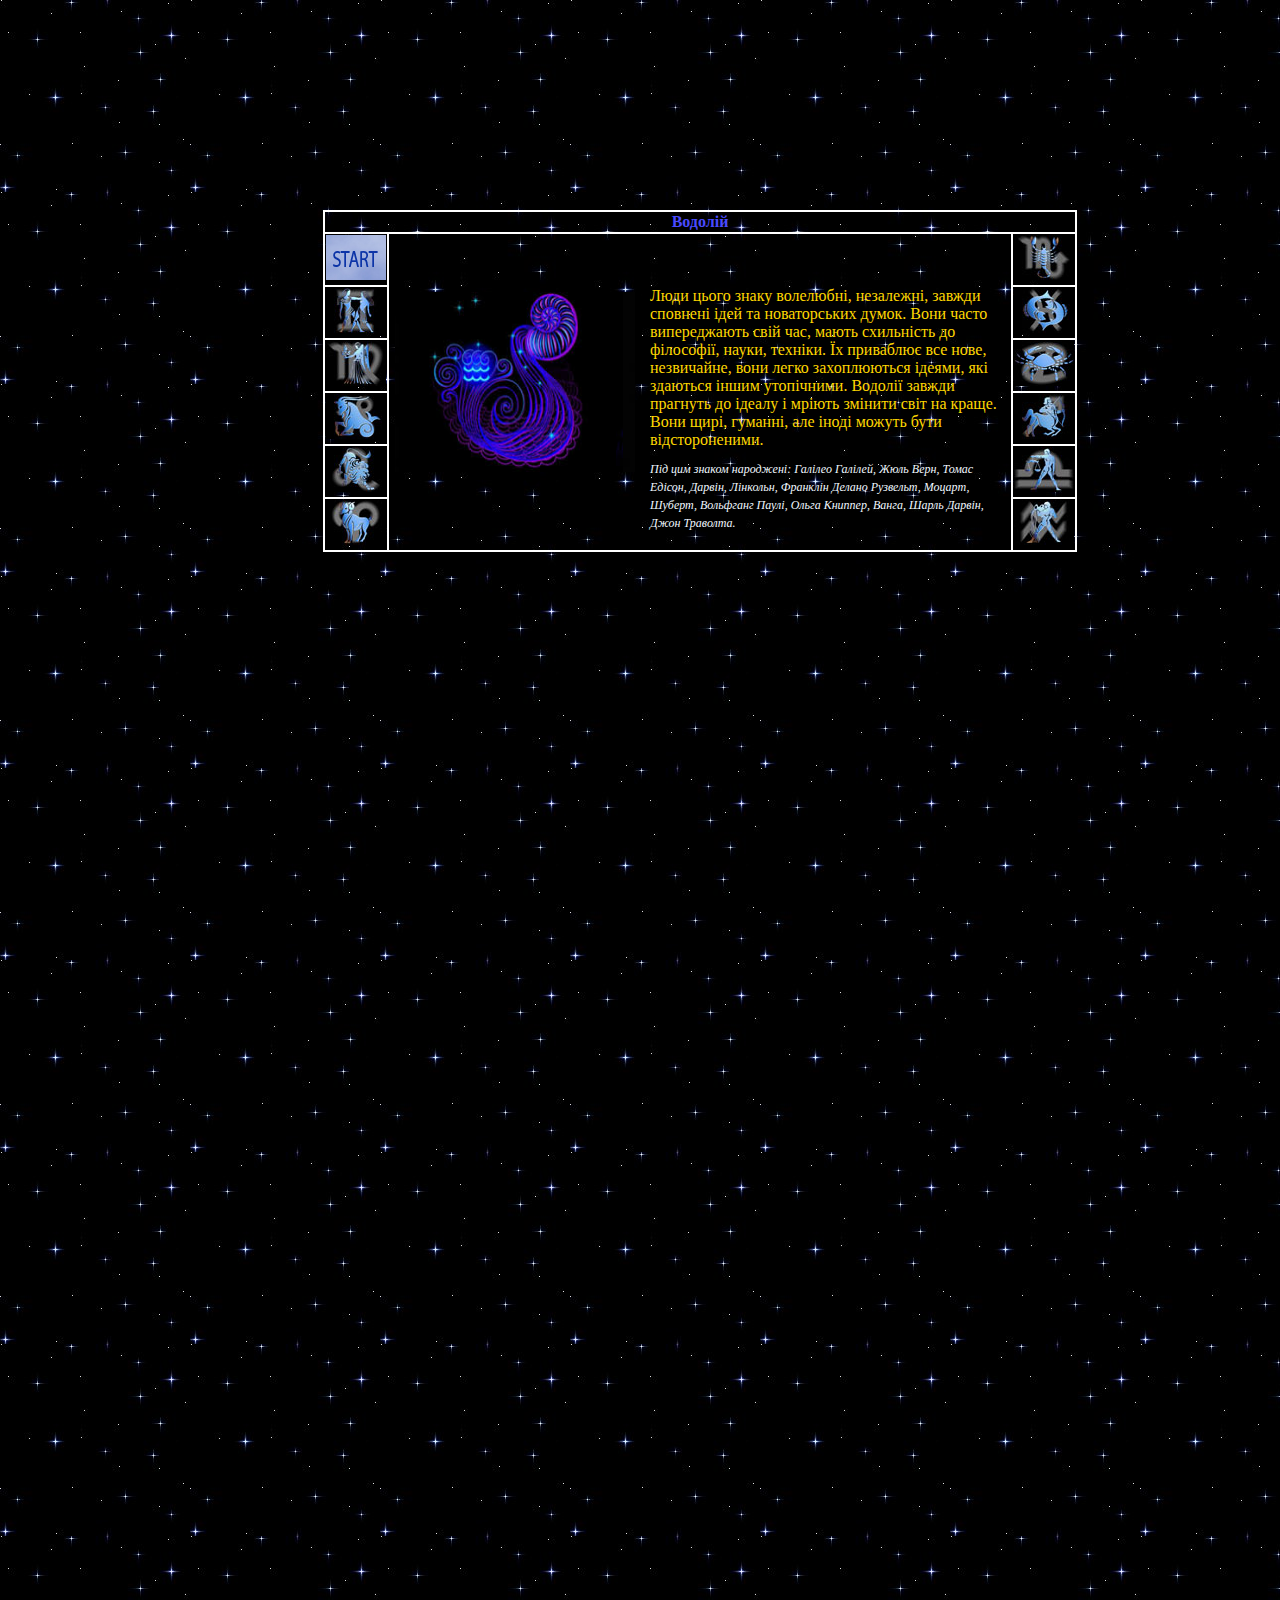
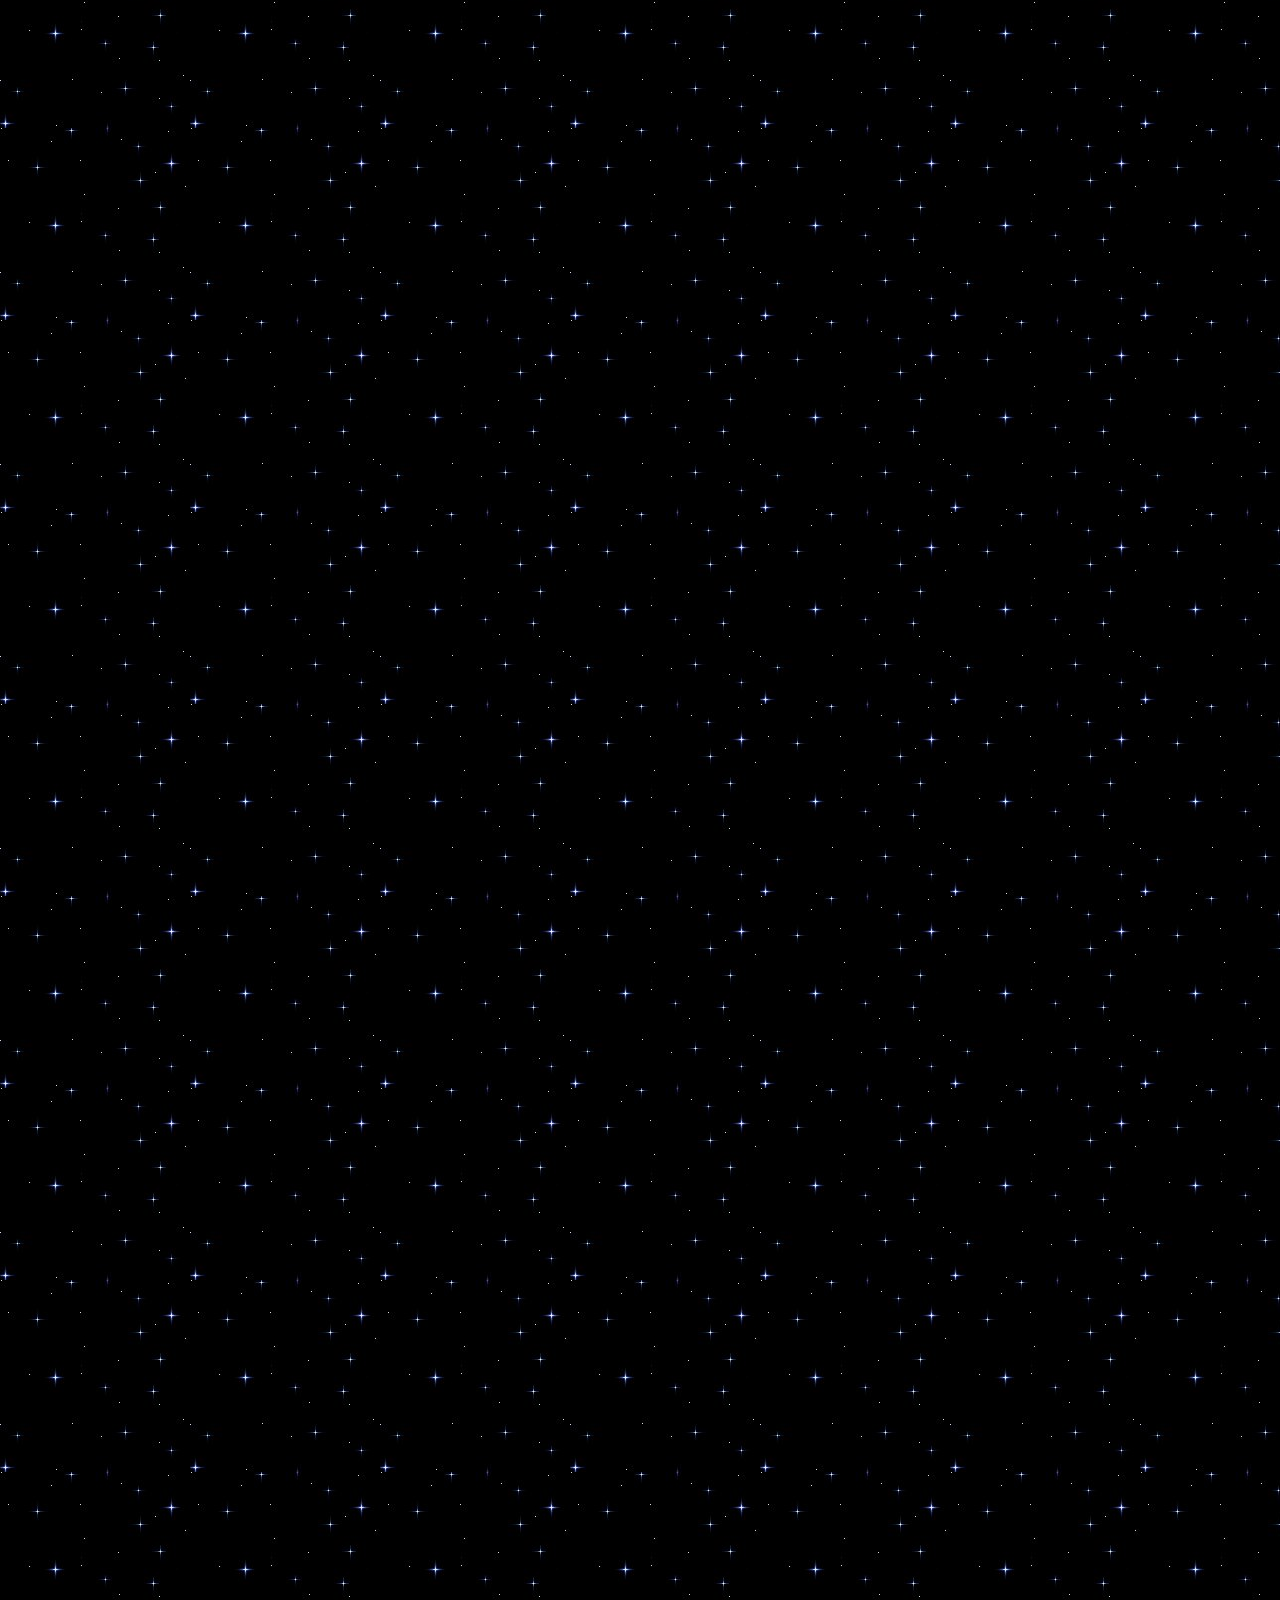
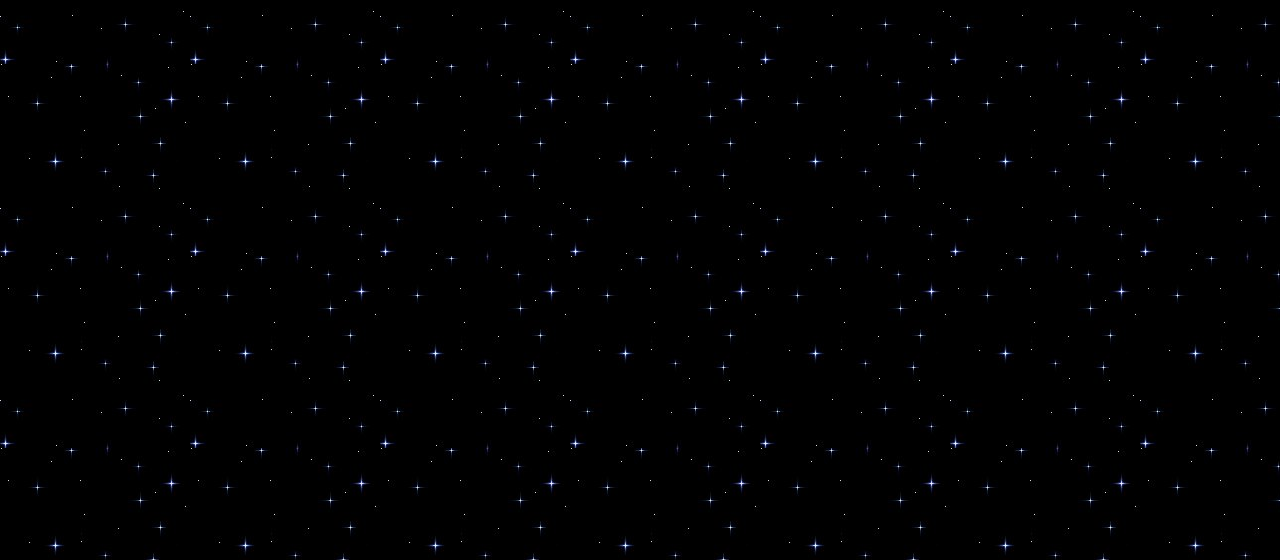
<file: pages/vodoley.html>
<!DOCTYPE html>
<html lang="en">
<head>
    <meta charset="UTF-8">
    <meta name="viewport" content="width=device-width, initial-scale=1.0">
    <link rel="stylesheet" href="../css/bliznetsi.css">
    <title>Водолій</title>
</head>
<body>
     <table>
        <th colspan="3">Водолій</th>
        <tr>
            <td><a href="../index.html"><img src="../img/start.jpg" alt=""></a></td>
            <td class="td2" rowspan="6"> <img src="../img/vodoley1.jpg" alt=""> <div class="text"><p>Люди цього знаку волелюбні, незалежні, завжди сповнені ідей та новаторських думок. Вони часто випереджають свій час, мають схильність до філософії, науки, техніки. Їх приваблює все нове, незвичайне, вони легко захоплюються ідеями, які здаються іншим утопічними. Водолії завжди прагнуть до ідеалу і мріють змінити світ на краще. Вони щирі, гуманні, але іноді можуть бути відстороненими.</p>
                  <span>Під цим знаком народжені: <span> Галілео Галілей, Жюль Верн, Томас Едісон, Дарвін, Лінкольн, Франклін Делано Рузвельт, Моцарт, Шуберт, Вольфганг Паулі, Ольга Книппер, Ванга, Шарль Дарвін, Джон Траволта.</span></div> 
            </td>
              <td><a href="../pages/scorpion.html"><img src="../img/rak.jpg" alt=""></a></td>
        </tr>
        <tr>
            <td><a href="../pages/bliznetsi.html"><img src="../img/bliznetsi.jpg" alt=""></a></td>
            <td><a href="../pages/ribi.html"><img src="../img/ribi.jpg" alt=""></a></td>
        </tr>
        <tr>
            <td><a href="../pages/deva.html"><img src="../img/deva.jpg" alt=""></a></td>
            <td><a href="../pages/rak.html"><img src="../img/scorpion.jpg" alt=""></a></td>
        </tr>
        <tr>
            <td><a href="../pages/kozerog.html"><img src="../img/kozerog.jpg" alt=""></a></td>
            <td><a href="../pages/strilets.html"><img src="../img/strilets.jpg" alt=""></a></td>
        </tr>
        <tr>
            <td><a href="../pages/lev.html"><img src="../img/lev.jpg" alt=""></a></td>
            <td><a href="../pages/vesi.html"><img src="../img/vesi.jpg" alt=""></a></td>
        </tr>
        <tr>
            <td><a href="../pages/oven.html"><img src="../img/oven.jpg" alt=""></a></td>
            <td><a href="../pages/vodoley.html"><img src="../img/vodoley.jpg" alt=""></a></td>
        </tr>
    </table>
</body>
</html>
</file>
<file: css/style.css>
body{
   background-image: url(../img/horoscope_bkgr.jpg);
   background-repeat: repeat;
   color: aliceblue;
   width: 1400px;
   height: 3550px;
   margin:0 auto;
}
table,th,td{
    border: 2px solid white;
    border-collapse: collapse;
    margin: 0 auto;
    margin-top:15%;
}
th{
    color:rgb(85, 194, 249);
}
.td2{
    width:620px ;
}
.td2 img{
    width: 240px;
    height: 180px;
    padding: 5px;
    display: block;
    float: left;
}
.text{
width: 360px;
height: 210px;
float: right;
}
p{
 margin:0;
 margin-bottom: 10px;
 color: gold;
}
span{
    font-family: Georgia, 'Times New Roman', Times, serif;
    font-style: oblique;
    font-size: 12px;
}
</file>
<file: css/bliznetsi.css>
body{
   background-image: url(../img/horoscope_bkgr.jpg);
   background-repeat: repeat;
   color: aliceblue;
   width: 1400px;
   height: 3550px;
   margin:0 auto;
}
table,th,td{
    border: 2px solid white;
    border-collapse: collapse;
    margin: 0 auto;
    margin-top:15%;
}
th{
    color:rgb(74, 74, 254);
}
.td2{
    width:620px ;
}
.td2 img{
    width: 240px;
    height: 180px;
    padding: 5px;
    display: block;
    float: left;
}
.text{
width: 360px;
height: 210px;
float: right;
}
p{
 margin:0;
 margin-bottom: 10px;
 color: gold;
}
span{
    font-family: Georgia, 'Times New Roman', Times, serif;
    font-style: oblique;
    font-size: 12px;
}
td:hover img {
  transform: scale(1.2); 
  box-shadow: 0 10px 20px rgba(250, 249, 249, 0.3);
}
</file>
